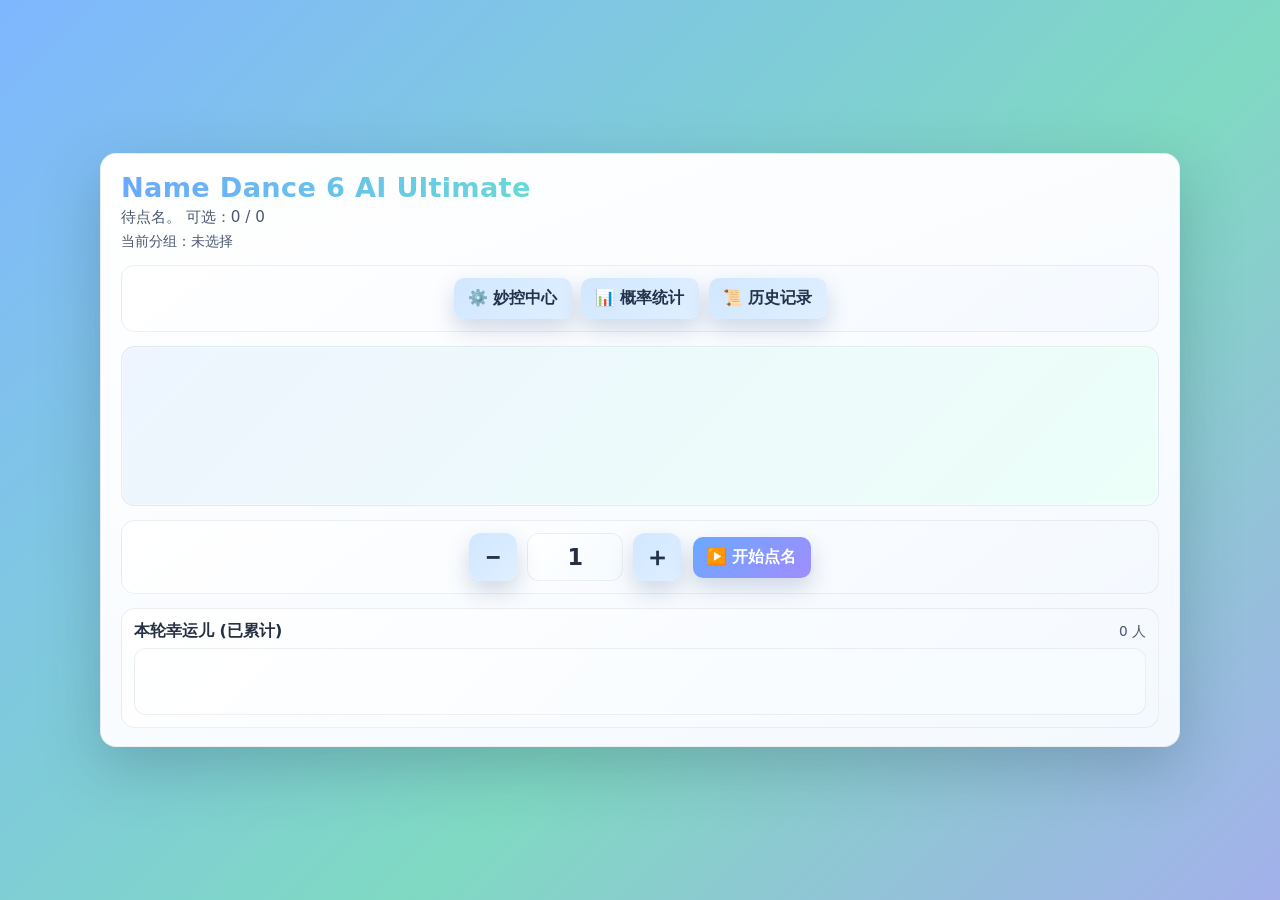
<file: index.html>
<!DOCTYPE html>
<html lang="zh-CN">
<head>
  <meta charset="UTF-8"/>
  <meta name="viewport" content="width=device-width, initial-scale=1.0"/>
  <title>Name Dance 6 AI Ultimate</title>
  <link rel="icon" type="image/x-icon" href="favicon.ico"/>
  <style>
    :root{
      --c1:#7fb7ff; --c2:#7fd9c2; --c3:#b59bff; --c4:#96e6a1; --c5:#a3b9ff; --c6:#7fe1f3; --c7:#c5b9ff;
      --fg:#263042; --bd:rgba(0,0,0,.06);
      --card-bg: linear-gradient(160deg,#ffffff,#f4f9ff);
      --panel-bg: linear-gradient(145deg,#ffffff,#f4f9ff);
      --soft-bg: linear-gradient(135deg,#ffffff,#f5fbff);
      --slot-bg: linear-gradient(135deg,#ffffff,#f3f6ff);
      --display-bg: linear-gradient(135deg,#eef5ff,#ecfff8);
      --btn-primary-from:#6aa9ff; --btn-primary-to:#a08cff;
      --btn-warm-from:#66e6cc; --btn-warm-to:#7fb7ff;
      --btn-info-from:#7fe1f3; --btn-info-to:#b59bff;
      --btn-plain-from:#d1e7ff; --btn-plain-to:#dfefff;
      --btn-danger-from:#ff8fab; --btn-danger-to:#b487ff;
      --btn-soft-from:#9fe6d9; --btn-soft-to:#c5b9ff;
      --btn-fg:#23314a;
      --text:#263042;
      --muted:#4b5870;
      --name-font-size: 2.4rem;
      --button-font-size: 1.0rem;
      --title-font-size: 1.7rem;
      --sub-font-size: .95rem;
      --radius: 16px;
      --shadow: 0 20px 60px rgba(30,50,80,.25);
      --inset: inset 0 0 0 1px rgba(255,255,255,.4);
      --winners-panel-h: 120px; 
    }
    .theme-candy{
      --c1:#ffd1dc; --c2:#c5b9ff; --c3:#9fe6d9; --c4:#ffe7a1; --c5:#a3b9ff; --c6:#7fe1f3; --c7:#c5b9ff;
      --fg:#243145; --text:#243145; --muted:#4b5870; --bd:rgba(0,0,0,.08);
      --card-bg: linear-gradient(160deg,#ffffff,#fbfdff);
      --panel-bg: linear-gradient(145deg,#ffffff,#fbfdff);
      --soft-bg: linear-gradient(135deg,#ffffff,#fbfdff);
      --slot-bg: linear-gradient(135deg,#ffffff,#f8fbff);
      --display-bg: linear-gradient(135deg,#fff7f9,#f7fffb);
      --shadow: 0 20px 60px rgba(90,120,160,.22);
      --inset: inset 0 0 0 1px rgba(255,255,255,.5);
    }
    .theme-white{
      --c1:#ffffff; --c2:#ffffff; --c3:#ffffff; --c4:#ffffff; --c5:#ffffff; --c6:#ffffff; --c7:#ffffff;
      --fg:#1f2937; --text:#1f2937; --muted:#6b7280; --bd:rgba(0,0,0,.08);
      --card-bg:#ffffff; --panel-bg:#ffffff; --soft-bg:#ffffff; --slot-bg:#ffffff; --display-bg:#ffffff;
      --shadow: 0 12px 32px rgba(0,0,0,.08);
      --inset: inset 0 0 0 1px rgba(0,0,0,.05);
    }
    .theme-zen{
      --c1:#f5f5f7; --c2:#f5f5f7; --c3:#f5f5f7; --c4:#f5f5f7; --c5:#f5f5f7; --c6:#f5f5f7; --c7:#f5f5f7;
      --fg:#1d1d1f; --text:#1d1d1f; --muted:#86868b; --bd:#d2d2d7;
      --card-bg:#ffffff; --panel-bg:#f5f5f7; --soft-bg:#ffffff; --slot-bg:#ffffff; --display-bg:#fbfbfd;
      --btn-primary-from:#0071e3; --btn-primary-to:#0077ed;
      --btn-warm-from:#6e6e73; --btn-warm-to:#1d1d1f;
      --btn-info-from:#e8e8ed; --btn-info-to:#d2d2d7; 
      --btn-plain-from:#f5f5f7; --btn-plain-to:#e8e8ed;
      --shadow: 0 8px 30px rgba(0,0,0,0.08);
      --inset: none;
      --radius: 12px;
      --name-font-size: 2.2rem;
    }
    .theme-zen header h1 { background: none; -webkit-text-fill-color: #1d1d1f; color: #1d1d1f; font-weight: 700; }
    .theme-zen .btn-info { color: #1d1d1f; }
    .theme-zen body { animation: none !important; background: #f5f5f7; }
    .theme-zen .name-slot { border: 1px solid #d2d2d7; box-shadow: 0 2px 8px rgba(0,0,0,0.04); }
    .theme-zen .winner { border-color: #0071e3; box-shadow: 0 4px 20px rgba(0,113,227,0.25); }

    *{box-sizing:border-box}
    html,body{height:100%}
    body{
      margin:0; color:var(--text);
      font-family: ui-sans-serif,system-ui,-apple-system,"Noto Sans SC","Segoe UI",Roboto,Arial,"PingFang SC","Hiragino Sans GB","Microsoft YaHei",sans-serif;
      background: linear-gradient(135deg, var(--c1), var(--c2), var(--c3), var(--c6), var(--c4), var(--c5), var(--c7));
      background-size: 360% 360%;
      display:flex; align-items:center; justify-content:center; padding:20px;
      animation: none;
      /* 性能优化：平滑字体 */
      -webkit-font-smoothing: antialiased;
    }
    .container{
      width: min(1080px, 96vw);
      background: var(--card-bg);
      border: 1px solid var(--bd);
      border-radius: var(--radius);
      box-shadow: var(--shadow);
      padding: 18px 20px; 
      display:flex; flex-direction:column; gap:14px;
      animation: in .45s ease both;
      backdrop-filter: blur(6px);
      /* 性能优化：层级合成 */
      will-change: transform, opacity;
    }
    @keyframes in{from{opacity:0; transform: translateY(10px)} to{opacity:1; transform:none}}
    header h1{
      margin: 0 0 4px;
      font-size: var(--title-font-size);
      font-weight: 900;
      letter-spacing: .3px;
      background: linear-gradient(90deg, #6aa9ff, #66e6cc, #b487ff);
      -webkit-background-clip: text;
      -webkit-text-fill-color: transparent;
    }
    header p{ margin:0; color: var(--muted); font-size: var(--sub-font-size); }
    .panel{ background: var(--panel-bg); border: 1px solid var(--bd); border-radius: 14px; padding: 12px; }
    .top-actions{display:flex; gap:10px; flex-wrap:wrap; justify-content:center}
    .display-area{
      display:flex; flex-wrap:wrap; gap:14px; justify-content:center; align-items:center; min-height:160px;
      background: var(--display-bg);
      border:1px solid var(--bd); border-radius: 14px; padding: 18px; box-shadow: var(--inset);
    }
    .name-slot{
      background: var(--slot-bg);
      border:2px solid rgba(140,170,255,.55);
      border-radius: 14px;
      padding: 16px 22px;
      font-size: var(--name-font-size);
      font-weight: 900; color: var(--text);
      min-width: 180px; text-align: center;
      box-shadow: 0 14px 28px rgba(90,120,160,.18);
      transition: transform .18s cubic-bezier(.2,.9,.3,1), filter .12s ease;
      will-change: transform, filter; /* 性能优化 */
      backface-visibility: hidden;
      transform: translateZ(0);
      user-select: none;
    }
    .name-slot.animate{transform: scale(1.035)}
    .name-slot.obscured{ filter: blur(16px) !important; }
    .name-slot.winner{
      border-color: transparent;
      background: radial-gradient(ellipse at top, rgba(255,255,255,.98), rgba(255,255,255,.7));
      box-shadow: 0 16px 36px rgba(64,128,255,.24);
      animation: pulse .7s ease both;
      filter: none !important;
    }
    @keyframes pulse{0%{transform: scale(.96)}50%{transform: scale(1.05)}100%{transform: scale(1)}}
    .controls{display:flex; gap:12px; flex-wrap:wrap; justify-content:center; align-items:center}
    .btn{
      border:none; cursor:pointer; color:#fff; font-weight:800; letter-spacing:.2px; padding:10px 14px; border-radius:10px;
      box-shadow:0 10px 22px rgba(60,90,140,.22);
      transition: transform .18s cubic-bezier(.2,.9,.3,1), box-shadow .18s ease, opacity .2s ease, filter .18s ease;
      font-size: var(--button-font-size);
      will-change: transform, box-shadow;
      backface-visibility: hidden;
    }
    .theme-zen .btn { box-shadow: none; }
    .btn:hover{ transform: translateY(-1px) scale(1.02); }
    .btn:active{ transform: translateY(0.5px) scale(0.98); box-shadow:0 8px 18px rgba(60,90,140,.2); filter: brightness(0.98); }
    .btn-primary{background:linear-gradient(135deg, var(--btn-primary-from), var(--btn-primary-to))}
    .btn-warm{background:linear-gradient(135deg, var(--btn-warm-from), var(--btn-warm-to))}
    .btn-info{background:linear-gradient(135deg, var(--btn-info-from), var(--btn-info-to)); color:#23314a}
    .btn-plain{background:linear-gradient(135deg, var(--btn-plain-from), var(--btn-plain-to)); color:#23314a}
    .btn-danger{background:linear-gradient(135deg, var(--btn-danger-from), var(--btn-danger-to))}
    .btn-soft{background:linear-gradient(135deg, var(--btn-soft-from), var(--btn-soft-to)); color:#23314a}
    .count-wrap{display:flex; align-items:center; gap:10px}
    .count-btn{
      width:48px; height:48px; border-radius:12px; font-size:1.6rem; font-weight:900;
      display:flex; align-items:center; justify-content:center; box-shadow:0 10px 22px rgba(60,90,140,.22);
      border:none; cursor:pointer; color:#23314a; background:linear-gradient(135deg, var(--btn-plain-from), var(--btn-plain-to));
      transition: transform .18s cubic-bezier(.2,.9,.3,1), box-shadow .18s ease;
      backface-visibility: hidden;
    }
    .theme-zen .count-btn { box-shadow: none; border: 1px solid var(--bd); background: #fff; }
    .count-btn:hover{ transform: translateY(-1px) scale(1.02); }
    .count-btn:active{ transform: translateY(0.5px) scale(0.98); box-shadow:0 8px 18px rgba(60,90,140,.2); }
    .count-display{
      width:96px; height:48px; text-align:center; font-size:1.4rem; font-weight:900; border-radius:12px;
      border:1px solid var(--bd); background:var(--soft-bg); display:flex; align-items:center; justify-content:center; color:var(--text);
    }
    .theme-zen .count-display { background: #fff; }

    .modal{display:none; position:fixed; inset:0; z-index:50; background:rgba(30,40,60,.38); justify-content:center; align-items:center; animation:fade .2s ease}
    @keyframes fade{from{opacity:0}to{opacity:1}}
    
    .dialog{
      width: min(900px, 94vw); 
      max-height: 86vh; 
      display: flex;
      flex-direction: column;
      background: var(--card-bg);
      border:1px solid var(--bd); border-radius: 16px; padding: 16px; box-shadow: var(--shadow); animation:pop .2s cubic-bezier(.2,.9,.3,1)
    }
    #advanced-modal .dialog{max-height: calc(86vh + 50px);}
    @keyframes pop{from{opacity:0; transform:translateY(12px)}to{opacity:1; transform:none}}
    
    .dialog h3{margin:0 0 12px; font-size:1.12rem; color:var(--text); flex-shrink: 0;}
    .dialog .content-scroll { 
        overflow-y: auto; flex: 1; min-height: 0; 
        /* 性能优化：内容可见性，不在视口时不渲染 */
        content-visibility: auto; 
        contain-intrinsic-size: 500px;
    }
    
    .subtitle{color:var(--muted); margin:4px 0 10px; font-size:.92rem}
    .subtitle a{color:var(--text); font-weight:800; text-decoration: underline; text-decoration-color: rgba(110,150,255,.6);}

    .chart-container{
      height: 360px; margin-top: 4px; margin-bottom: 12px; position: relative; overflow: hidden; z-index: 0;
    }
    .chart-container .scroll-x{
      height: 100%; overflow-x: auto; overflow-y: hidden; padding-bottom: 8px; position: relative;
    }
    .stats-note, #stats-actions{ position: relative; z-index: 1; }
    canvas{display:block !important; width:100% !important; height:100% !important}

    .prob-list{display:grid; grid-template-columns: repeat( auto-fit, minmax(220px, 1fr) ); gap:8px; margin-top:8px; content-visibility: auto; contain-intrinsic-size: 300px;}
    .prob-item{display:flex; gap:8px; align-items:center; background:var(--panel-bg); border:1px solid var(--bd); border-radius:10px; padding:8px}
    .prob-bar{height:8px; border-radius:6px; background:linear-gradient(90deg,#6aa9ff,#66e6cc,#b59bff)}
    .scroll-x{overflow:auto; padding-bottom:8px}
    #fx-layer{pointer-events:none; position: fixed; inset:0; z-index:40}
    .chips{display:grid; grid-template-columns: repeat(auto-fit, minmax(120px, 1fr)); gap:8px; margin-top:8px; content-visibility: auto; contain-intrinsic-size: 200px;}
    .chip{
      user-select:none; cursor:pointer; padding:8px 10px; border:1px solid var(--bd); border-radius:10px;
      background:var(--soft-bg); color:var(--text);
      transition:transform .08s ease, box-shadow .12s ease, border-color .12s ease;
    }
    .chip.selected{border-color: rgba(140,170,255,.8); box-shadow: 0 6px 16px rgba(90,120,160,.15)}
    .theme-zen .chip.selected { border-color: #0071e3; background: #f0f7ff; box-shadow: none; }
    .chip:hover{transform: translateY(-1px)}
    .class-tag{
      display:inline-flex; align-items:center; gap:6px; padding:6px 10px; border:1px solid var(--bd); border-radius:999px; background:var(--panel-bg); margin:4px 6px 0 0;
    }
    .class-tag button{background:transparent; border:none; cursor:pointer; color:#b00; font-weight:800}

    .winners-panel{
      padding:12px;
      display:flex; flex-direction:column;
      height: var(--winners-panel-h);
      transition: height 0.3s ease;
    }
    .winners-header{display:flex; align-items:center; justify-content:space-between; gap:10px; margin-bottom: 6px;}
    .winners-table{
      flex:1 1 auto; min-height:0;
      overflow-y:auto; overflow-x: hidden;
      border:1px solid var(--bd); border-radius:12px; background:var(--soft-bg);
      padding:8px;
    }
    .winners-table::-webkit-scrollbar { width: 6px; }
    .winners-table::-webkit-scrollbar-track { background: transparent; }
    .winners-table::-webkit-scrollbar-thumb { background-color: rgba(0,0,0,0.1); border-radius: 4px; }
    .winners-list{
        display:flex; flex-wrap:wrap; gap:6px; align-content: flex-start;
    }
    .winner-chip{
      padding:4px 12px; border:1px solid rgba(100,140,255,0.2); border-radius:999px;
      background:linear-gradient(135deg,#e6f0ff,#f0f7ff); color:#1e3a8a; 
      font-weight:700; font-size:.9rem;
      box-shadow:0 2px 5px rgba(60,90,140,.06);
      white-space:nowrap;
      animation: chip-pop 0.3s cubic-bezier(0.175, 0.885, 0.32, 1.275);
      will-change: transform, opacity;
    }
    @keyframes chip-pop { from { transform: scale(0.8); opacity: 0; } to { transform: scale(1); opacity: 1; } }

    details.settings{
      border:1px solid var(--bd); border-radius:12px; padding:8px; background:var(--panel-bg); margin-bottom:10px;
    }
    details.settings > summary{
      cursor:pointer; font-weight:800; color:var(--text);
    }
    details.settings .content{ margin-top:8px; display:flex; gap:10px; flex-wrap:wrap; align-items:center; }

    .history-item{
      display:flex; align-items:center; justify-content:space-between; gap:8px; padding:8px 12px; border:1px solid var(--bd); border-radius:10px; margin-bottom:8px; background:var(--slot-bg);
      /* 性能优化：历史记录项 */
      contain: content;
    }
    .history-meta{color:var(--muted); font-size:.9rem}
    .history-del{border:none; background:linear-gradient(135deg, var(--btn-danger-from), var(--btn-danger-to)); color:#fff; padding:6px 10px; border-radius:8px; cursor:pointer; font-weight:800}

    #history-main-view {
        display: flex;
        flex-direction: column;
        height: 100%;
        overflow: hidden;
    }
    #history-list {
      flex: 1; 
      overflow-y: auto;
      margin: 10px 0;
      padding-right: 4px;
      border: 1px solid transparent; 
      /* 性能优化：长列表虚拟化辅助 */
      content-visibility: auto;
      contain-intrinsic-size: 80px 1000px; 
    }
    .history-footer {
        flex-shrink: 0;
        margin-top: auto;
        padding-top: 10px;
        border-top: 1px solid var(--bd);
        display:flex; justify-content:space-between; align-items:center; gap:10px;
    }

    #history-analysis-view {
      display: none;
      flex-direction: column;
      height: 100%;
      background: var(--soft-bg);
      border-radius: 12px;
      padding: 12px;
      border: 1px solid var(--bd);
      overflow: hidden;
    }
    .analysis-content { flex: 1; overflow-y: auto; }
    .analysis-card {
      background: #fff;
      border: 1px solid var(--bd);
      border-radius: 8px;
      padding: 12px;
      margin-bottom: 10px;
    }
    .rank-row { display: flex; justify-content: space-between; padding: 6px 0; border-bottom: 1px dashed var(--bd); font-size: 0.95rem; }
    .rank-row:last-child { border-bottom: none; }

    .sticky-actions{
      position: sticky; bottom: 0;
      background: var(--card-bg);
      border-top:1px solid var(--bd);
      padding-top:8px; margin-top:8px;
    }

    .dialog select,
    .dialog input[type="text"],
    .dialog input[type="number"]{
      appearance:none; -moz-appearance:none; -webkit-appearance:none;
      background: var(--soft-bg);
      border:1px solid var(--bd);
      border-radius:12px;
      padding:8px 12px;
      color:var(--text);
      box-shadow: var(--inset), 0 6px 14px rgba(60,90,140,.12);
      font-weight:700;
      min-width:140px;
      transition:border-color .12s ease, box-shadow .12s ease;
    }
    .dialog select{
      background-image: url("data:image/svg+xml,%3csvg xmlns='http://www.w3.org/2000/svg' width='14' height='10' viewBox='0 0 14 10'%3e%3cpath fill='%234b5870' d='M2 2l5 5 5-5'/%3e%3c/svg%3e");
      background-repeat:no-repeat;
      background-position: calc(100% - 12px) 50%;
      background-size: 12px;
      padding-right: 38px;
      cursor: pointer;
    }
    .dialog select:focus,
    .dialog input[type="text"]:focus,
    .dialog input[type="number"]:focus{
      outline:none;
      border-color: rgba(140,170,255,.8);
      box-shadow: 0 8px 18px rgba(90,120,160,.18);
    }
    .dialog .field{
      display:flex; flex-direction:column; gap:4px;
      color:var(--muted); font-weight:700;
    }
    .dialog .field input{width:min(340px, 100%);}

    @media (max-width:640px){
      :root{ --name-font-size: 1.8rem; --button-font-size: .95rem; --title-font-size: 1.4rem }
      .name-slot{min-width: 150px; padding: 14px 18px}
      .count-btn{width:48px; height:48px; font-size:1.4rem}
      .count-display{height:48px; width:90px; font-size:1.2rem}
      .chart-container{ height: 300px }
    }
    @media (prefers-reduced-motion: reduce){
      .name-slot{transition:none}
      .name-slot.animate{transform:none}
      body{animation:none}
    }

    @keyframes bg-move{0%{background-position:0% 50%}50%{background-position:80% 50%}100%{background-position:0% 50%}}
  </style>
</head>
<body>
  <div class="container" role="application" aria-label="点名系统">
    <header>
      <h1>Name Dance 6 AI Ultimate</h1>
      <p id="status">加载中...</p>
      <p id="group-label" style="margin-top:4px; color:var(--muted); font-size:.9rem">当前分组：未选择</p>
    </header>

    <section class="panel top-actions">
      <button class="btn btn-plain" id="open-advanced">⚙️ 妙控中心</button>
      <button class="btn btn-plain" id="open-stats">📊 概率统计</button>
      <button class="btn btn-plain" id="open-history">📜 历史记录</button>
    </section>

    <div class="display-area" id="display-slots" aria-live="polite"></div>

    <section class="panel">
      <div class="controls" id="main-controls" style="justify-content:center;">
        <div class="count-wrap" id="count-wrap" aria-label="选取人数">
          <button class="count-btn" id="count-dec" title="减少人数">−</button>
          <div class="count-display" id="count-display" title="本次抽取人数">1</div>
          <button class="count-btn" id="count-inc" title="增加人数">＋</button>
        </div>
        <button class="btn btn-primary" id="start-button">▶️ 开始点名</button>
        <button class="btn btn-warm" id="stop-button" style="display:none;">就决定是他们了！</button>
        <button class="btn btn-info" id="reset-button" style="display:none;">🔄 重置名单</button>
      </div>
    </section>

    <section class="panel winners-panel">
      <div class="winners-header">
        <strong style="color:var(--text)">本轮幸运儿 (已累计)</strong>
        <span id="winners-count" style="font-size:0.85rem; color:var(--muted)">0 人</span>
      </div>
      <div class="winners-table">
        <div class="winners-list" id="winners-list"></div>
      </div>
    </section>
  </div>

  <canvas id="fx-layer"></canvas>

  <div class="modal" id="advanced-modal" role="dialog" aria-modal="true" aria-hidden="true">
    <div class="dialog">
      <h3>⚙️ 妙控中心</h3>
      <p class="subtitle">本<a href="https://ziui16.github.io" target="_blank" rel="noopener noreferrer">开源项目</a>由ZIUI、GPT-5、GPT-5.1-Codex-Max、Gemini-3.0-Pro开发</p>

      <div class="content-scroll">
        <details class="settings">
            <summary>🗂️ 名单与范围</summary>
            <div class="content">
            <button class="btn btn-info" id="open-range">🗂️ 自定义范围</button>
            <label title="每次进入程序时，自动将“可用名单”重置为完整名单">
                <input type="checkbox" id="auto-reset-toggle"/> 每次进入时自动重置名单
            </label>
            </div>
        </details>

        <details class="settings">
            <summary>📈 权重与概率</summary>
            <div class="content">
            <label>🪪：
                <select id="name-select"></select>
            </label>
            <label>权重：
                <input type="number" id="weight-input" min="1" value="1" style="width:86px;">
            </label>
            <button class="btn btn-primary" id="set-weight-btn">设置权重</button>
            <button class="btn btn-soft" id="reset-all-weights">重置权重 = 1</button>
            <button class="btn btn-soft" id="reset-prob-btn" title="将所有人的抽取次数等效归一，使概率回归平均">重置即时概率</button>
            </div>
        </details>

        <details class="settings">
            <summary>🌈 外观与特效</summary>
            <div class="content">
            <label>📊 概率展示方式</label>
            <select id="stats-mode">
                <option value="auto">自动</option>
                <option value="chart">图表</option>
                <option value="list">列表</option>
            </select>
            <label>⏱️ 滚动速度</label>
            <select id="roll-speed">
                <option value="fast">快</option>
                <option value="normal" selected>中</option>
                <option value="slow">慢</option>
            </select>
            <label>🎨 主题</label>
            <select id="theme-select" title="选择纯白后将禁用背景动态">
                <option value="default">默认梦幻（蓝绿紫）</option>
                <option value="candy">梦幻糖果</option>
                <option value="white">纯白主题</option>
                <option value="zen">禅意·白 (Zen White)</option>
            </select>
            <label>✨ 特效</label>
            <select id="fx-select">
                <option value="none">无特效</option>
                <option value="confetti">彩带</option>
                <option value="fireworks">焰火</option>
                <option value="sparkles">火花</option>
                <option value="mixed">随机混合</option>
            </select>
            <label title="为进一步降低GPU占用，可临时开启或关闭背景动画">
                <input type="checkbox" id="bg-animate-toggle"/>
                🌌 背景动态
            </label>
            </div>
        </details>

        <details class="settings">
            <summary>🤖 AI算法</summary>
            <div class="content">
            <button class="btn btn-primary" id="open-ai">🤖 打开AI算法控制台</button>
            </div>
        </details>
      </div>

      <div style="text-align:right; margin-top:10px; border-top:1px solid var(--bd); padding-top:10px;">
        <button class="btn btn-plain" id="close-advanced">关闭</button>
      </div>
    </div>
  </div>

  <div class="modal" id="stats-modal" role="dialog" aria-modal="true" aria-hidden="true">
    <div class="dialog">
      <h3>📊 概率统计（即时）</h3>
      <div class="content-scroll">
        <div id="stats-chart-wrap" class="chart-container" style="display:none;">
            <div class="scroll-x">
            <canvas id="probChart"></canvas>
            </div>
        </div>
        <div id="stats-list-wrap" style="display:none;">
            <div class="prob-list" id="prob-list"></div>
        </div>
        <p class="stats-note" style="color:var(--muted); font-size:.92rem; margin-top:10px;">
            说明：概率= 适配权重 / 所有成员的适配权重总和；适配权重会根据“个人抽取次数/总抽取次数”自动调整，抑制频繁出现。历史记录（包括导入）将参与算法计算。
        </p>
      </div>
      <div id="stats-actions" style="text-align:right; margin-top:10px; border-top:1px solid var(--bd); padding-top:10px;">
        <button class="btn btn-plain" id="close-stats">关闭</button>
      </div>
    </div>
  </div>

  <div class="modal" id="history-modal" role="dialog" aria-modal="true" aria-hidden="true">
    <div class="dialog">
      <h3>📜 历史记录（所有时间）</h3>
      
      <div id="history-main-view">
        <div class="panel" style="flex-shrink:0; margin-bottom:12px; padding:10px; display:flex; flex-wrap:wrap; gap:8px; align-items:center;">
            <span style="font-weight:700; color:var(--muted); margin-right:4px;">数据操作：</span>
            <button class="btn btn-info" id="export-csv-btn">📤 导出 CSV</button>
            <button class="btn btn-warm" id="import-csv-btn">📥 导入 CSV</button>
            <button class="btn btn-primary" id="open-analysis-btn">📊 历史分析</button>
            <input type="file" id="import-file-input" style="display:none" accept=".csv,.json">
        </div>

        <div id="history-list"></div>
        
        <div class="history-footer">
          <button class="btn btn-danger" id="clear-history">🧹 清空历史</button>
          <button class="btn btn-plain" id="close-history">🚪 关闭</button>
        </div>
      </div>

      <div id="history-analysis-view">
        <div style="display:flex; justify-content:space-between; align-items:center; margin-bottom:12px; flex-shrink:0;">
          <h4 style="margin:0;">📊 数据洞察</h4>
          <button class="btn btn-plain" id="back-history-btn">🔙 返回列表</button>
        </div>
        
        <div class="analysis-content">
            <div class="analysis-card">
            <strong>🏆 幸运儿排行榜 (Top 10)</strong>
            <div id="analysis-top-list" style="margin-top:8px;"></div>
            </div>

            <div class="analysis-card">
            <strong>📅 历史概览</strong>
            <div style="margin-top:8px; display:grid; grid-template-columns: 1fr 1fr; gap:10px;">
                <div>总抽取次数：<span id="analysis-total-draws" style="font-weight:800; color:var(--btn-primary-to)">0</span></div>
                <div>总记录条数：<span id="analysis-total-records" style="font-weight:800; color:var(--btn-warm-to)">0</span></div>
            </div>
            </div>
        </div>
      </div>

    </div>
  </div>

  <div class="modal" id="range-modal" role="dialog" aria-modal="true" aria-hidden="true">
    <div class="dialog">
      <h3>🧭 自定义范围</h3>
      <div class="content-scroll">
        <div class="panel" style="margin-bottom:10px;">
            <div style="display:flex; gap:10px; flex-wrap:wrap; align-items:center;">
            <div class="field">
                <span>📄 文件名</span>
                <input id="range-file-input" type="text" placeholder="例如：清北班.js">
            </div>
            <button class="btn btn-primary" id="range-add-class">加载班级文件</button>
            <button class="btn btn-soft" id="range-clear-classes">清空已加载</button>
            <span style="color:var(--muted)">说明：请输入与本HTML同文件夹的JS文件名。</span>
            </div>
            <div id="loaded-classes" style="margin-top:8px;">
            <strong>已加载班级：</strong>
            <span id="class-tags">无</span>
            </div>
        </div>
        <div class="panel" style="margin-bottom:10px;">
            <div style="display:flex; gap:10px; flex-wrap:wrap; align-items:center;">
            <strong>👥 学生选择</strong>
            <button class="btn btn-info" id="select-all">全选</button>
            <button class="btn btn-info" id="select-none">全不选</button>
            <button class="btn btn-info" id="select-invert">反选</button>
            <div class="field">
                <span>筛选</span>
                <input id="filter-input" type="text" placeholder="输入姓名关键字">
            </div>
            <span id="sel-count" style="color:var(--muted)">已选：0 人</span>
            </div>
            <div id="student-grid" class="chips"></div>
        </div>
      </div>
      <div class="sticky-actions" style="display:flex; justify-content:space-between; align-items:center; gap:10px; flex-shrink:0;">
        <span style="color:var(--muted)">将会替换当前分组并重置“可用名单”进度。</span>
        <div style="display:flex; gap:8px;">
          <button class="btn btn-warm" id="apply-range">📥 应用范围</button>
          <button class="btn btn-plain" id="close-range">关闭</button>
        </div>
      </div>
    </div>
  </div>

  <div class="modal" id="ai-modal" role="dialog" aria-modal="true" aria-hidden="true">
    <div class="dialog">
      <h3>🤖 AI算法控制台</h3>
      <div class="content-scroll">
        <div class="panel" style="margin-bottom:10px;">
            <div style="display:flex; gap:12px; flex-wrap:wrap; align-items:center;">
            <label style="display:flex; align-items:center; gap:8px;">
                <input type="checkbox" id="ai-shuffle-toggle" />
                🔀 预洗牌
            </label>
            <label style="display:flex; align-items:center; gap:8px;">
                <input type="checkbox" id="ai-jitter-toggle" />
                🎲 抽样抖动
            </label>
            <label style="display:flex; align-items:center; gap:8px;">
                <input type="checkbox" id="ai-fair-toggle" />
                ⚖️ 公平抑制
            </label>
            </div>
        </div>
        <div class="panel" style="margin-bottom:10px;">
            <div style="display:flex; gap:12px; flex-wrap:wrap; align-items:center;">
            <label style="display:flex; align-items:center; gap:8px;">
                🌡️ 模型温度
                <input type="range" id="ai-temp" min="0.4" max="2.0" step="0.1" value="1.0" style="width:220px;">
                <span id="ai-temp-label">1.0</span>
            </label>
            <label style="display:flex; align-items:center; gap:8px;">
                🎛️ 抖动强度
                <input type="range" id="ai-jitter-amt" min="0" max="0.4" step="0.02" value="0.12" style="width:220px;">
                <span id="ai-jitter-label">0.12</span>
            </label>
            <label style="display:flex; align-items:center; gap:8px;">
                ⚖️ 公平强度
                <input type="range" id="ai-fair-k" min="0" max="1" step="0.05" value="0.5" style="width:220px;">
                <span id="ai-fair-label">0.50</span>
            </label>
            </div>
        </div>
      </div>
      <div style="text-align:right; margin-top:10px; border-top:1px solid var(--bd); padding-top:10px;">
        <button class="btn btn-plain" id="close-ai">关闭</button>
      </div>
    </div>
  </div>

  <script>
    const LS_KEY = {
      weights: 'nd6_weights',
      stats: 'nd6_stats',
      history: 'nd6_history',
      available: 'nd6_available',
      theme: 'nd6_theme',
      fx: 'nd6_fx',
      group: 'nd6_group',
      groupStudents: 'nd6_groupStudents',
      statsMode: 'nd6_statsMode',
      rollSpeed: 'nd6_rollSpeed',
      bgAnim: 'nd6_bgAnim',
      rangeMemory: 'nd6_rangeMemory',
      rangeSelected: 'nd6_rangeSelected',
      autoReset: 'nd6_autoReset',
      aiConfig: 'nd6_aiConfig',
      roundOrder: 'nd6_roundOrder'
    };

    let allNames = [];
    let availableNames = [];
    let weights = {};
    let stats = {};
    let history = []; 
    let roundOrder = [];
    
    // 性能优化：缓存计算的基准权重
    let cachedBaseWeights = null;

    let aiConfig = { shuffle: true, jitter: true, jitterAmt: 0.12, fair: true, fairK: 0.5, temperature: 1.0 };

    let currentPreview = [];
    let rafId = null;
    let rolling = false;

    let currentGroupName = localStorage.getItem(LS_KEY.group) || '未选择';
    let currentTheme = localStorage.getItem(LS_KEY.theme) || 'default';
    let currentFX = localStorage.getItem(LS_KEY.fx) || 'none';
    let statsModePref = localStorage.getItem(LS_KEY.statsMode) || 'auto';
    let rollSpeed = localStorage.getItem(LS_KEY.rollSpeed) || 'normal';
    let bgAnimate = localStorage.getItem(LS_KEY.bgAnim) === '1';
    let autoResetOnEnter = localStorage.getItem(LS_KEY.autoReset) === '1';

    const displaySlotsEl = document.getElementById('display-slots');
    const startBtn = document.getElementById('start-button');
    const stopBtn = document.getElementById('stop-button');
    const resetBtn = document.getElementById('reset-button');
    const statusEl = document.getElementById('status');
    const countDecBtn = document.getElementById('count-dec');
    const countIncBtn = document.getElementById('count-inc');
    const countDisplayEl = document.getElementById('count-display');
    const countWrap = document.getElementById('count-wrap');
    let countValue = 1;

    const groupLabel = document.getElementById('group-label');

    const advModal = document.getElementById('advanced-modal');
    const statsModal = document.getElementById('stats-modal');
    const historyModal = document.getElementById('history-modal');

    const nameSelect = document.getElementById('name-select');
    const weightInput = document.getElementById('weight-input');
    const setWeightBtn = document.getElementById('set-weight-btn');

    const historyListEl = document.getElementById('history-list');

    const resetAllWeightsBtn = document.getElementById('reset-all-weights');
    const resetProbBtn = document.getElementById('reset-prob-btn');

    const themeSelect = document.getElementById('theme-select');
    const fxSelect = document.getElementById('fx-select');
    const statsModeEl = document.getElementById('stats-mode');
    const rollSpeedEl = document.getElementById('roll-speed');
    const bgAnimToggle = document.getElementById('bg-animate-toggle');
    const autoResetToggle = document.getElementById('auto-reset-toggle');

    const openRangeBtn = document.getElementById('open-range');

    const statsChartWrap = document.getElementById('stats-chart-wrap');
    const statsListWrap = document.getElementById('stats-list-wrap');
    const probListEl = document.getElementById('prob-list');

    const fxCanvas = document.getElementById('fx-layer');
    const fxCtx = fxCanvas.getContext('2d', { alpha: true });
    let fxActive = false;
    let fxObjects = [];
    let fxRaf = null;

    const rangeModal = document.getElementById('range-modal');
    const rangeFileInput = document.getElementById('range-file-input');
    const rangeAddBtn = document.getElementById('range-add-class');
    const rangeClearBtn = document.getElementById('range-clear-classes');
    const classTags = document.getElementById('class-tags');
    const studentGrid = document.getElementById('student-grid');
    const selectAllBtn = document.getElementById('select-all');
    const selectNoneBtn = document.getElementById('select-none');
    const selectInvertBtn = document.getElementById('select-invert');
    const filterInput = document.getElementById('filter-input');
    const selCountEl = document.getElementById('sel-count');
    const applyRangeBtn = document.getElementById('apply-range');
    const closeRangeBtn = document.getElementById('close-range');

    const winnersListEl = document.getElementById('winners-list');
    const winnersCountEl = document.getElementById('winners-count');

    const aiModal = document.getElementById('ai-modal');
    const openAiBtn = document.getElementById('open-ai');
    const closeAiBtn = document.getElementById('close-ai');
    const aiShuffleToggle = document.getElementById('ai-shuffle-toggle');
    const aiJitterToggle = document.getElementById('ai-jitter-toggle');
    const aiFairToggle = document.getElementById('ai-fair-toggle');
    const aiTempRange = document.getElementById('ai-temp');
    const aiTempLabel = document.getElementById('ai-temp-label');
    const aiJitterRange = document.getElementById('ai-jitter-amt');
    const aiJitterLabel = document.getElementById('ai-jitter-label');
    const aiFairKRange = document.getElementById('ai-fair-k');
    const aiFairKLabel = document.getElementById('ai-fair-label');

    const exportCsvBtn = document.getElementById('export-csv-btn');
    const importCsvBtn = document.getElementById('import-csv-btn');
    const importFileInput = document.getElementById('import-file-input');

    const historyMainView = document.getElementById('history-main-view');
    const historyAnalysisView = document.getElementById('history-analysis-view');
    const openAnalysisBtn = document.getElementById('open-analysis-btn');
    const backHistoryBtn = document.getElementById('back-history-btn');
    const analysisTopList = document.getElementById('analysis-top-list');
    const analysisTotalDraws = document.getElementById('analysis-total-draws');
    const analysisTotalRecords = document.getElementById('analysis-total-records');

    let loadedClasses = [];
    let selectedStudents = new Set();
    
    // 性能优化：防抖保存
    let saveTimeout = null;

    const setCountWrapVisible = (visible)=>{ countWrap.style.display = visible ? 'flex' : 'none'; };

    function saveAllDeferred(){
        if(saveTimeout) clearTimeout(saveTimeout);
        saveTimeout = setTimeout(saveAll, 500);
    }

    function saveAll(){
      localStorage.setItem(LS_KEY.weights, JSON.stringify(weights));
      localStorage.setItem(LS_KEY.stats, JSON.stringify(stats));
      localStorage.setItem(LS_KEY.history, JSON.stringify(history));
      localStorage.setItem(LS_KEY.available, JSON.stringify(availableNames));
      localStorage.setItem(LS_KEY.groupStudents, JSON.stringify(allNames));
      localStorage.setItem(LS_KEY.theme, currentTheme);
      localStorage.setItem(LS_KEY.fx, currentFX);
      localStorage.setItem(LS_KEY.group, currentGroupName);
      localStorage.setItem(LS_KEY.statsMode, statsModePref);
      localStorage.setItem(LS_KEY.rollSpeed, rollSpeed);
      localStorage.setItem(LS_KEY.bgAnim, bgAnimate ? '1' : '0');
      localStorage.setItem(LS_KEY.autoReset, autoResetOnEnter ? '1' : '0');
      localStorage.setItem(LS_KEY.aiConfig, JSON.stringify(aiConfig));
      localStorage.setItem(LS_KEY.roundOrder, JSON.stringify(roundOrder));
    }
    function loadAll(){
      try{
        const w = JSON.parse(localStorage.getItem(LS_KEY.weights) || '{}');
        const s = JSON.parse(localStorage.getItem(LS_KEY.stats) || '{}');
        const h = JSON.parse(localStorage.getItem(LS_KEY.history) || '[]');
        const av = JSON.parse(localStorage.getItem(LS_KEY.available) || 'null');
        const gs = JSON.parse(localStorage.getItem(LS_KEY.groupStudents) || 'null');
        const rm = JSON.parse(localStorage.getItem(LS_KEY.rangeMemory) || 'null');
        const rs = JSON.parse(localStorage.getItem(LS_KEY.rangeSelected) || 'null');
        const ac = JSON.parse(localStorage.getItem(LS_KEY.aiConfig) || 'null');
        const ro = JSON.parse(localStorage.getItem(LS_KEY.roundOrder) || '[]');

        weights = w || {};
        stats = s || {};
        history = Array.isArray(h) ? h : [];
        roundOrder = Array.isArray(ro) ? ro.map(x=>String(x)) : [];

        allNames = Array.isArray(gs) ? gs : [];
        availableNames = Array.isArray(av) ? av : (Array.isArray(gs) ? [...gs] : []);

        loadedClasses = Array.isArray(rm) ? rm.map(c=>({ name: String(c.name||'未命名'), students: Array.isArray(c.students)? c.students.map(x=>String(x)) : [], file: c.file || undefined })) : [];
        selectedStudents = new Set(Array.isArray(rs) ? rs.map(x=>String(x)) : []);
        if(ac && typeof ac === 'object'){ aiConfig = Object.assign({}, aiConfig, ac); }
      }catch(e){
        console.warn('读取本地存储失败，已使用默认值', e);
        allNames = []; availableNames = []; loadedClasses = []; selectedStudents = new Set();
      }
    }
    function saveRangeMemory(){
      localStorage.setItem(LS_KEY.rangeMemory, JSON.stringify(loadedClasses));
      localStorage.setItem(LS_KEY.rangeSelected, JSON.stringify(Array.from(selectedStudents)));
    }

    function populateSelects(){
      const frag = document.createDocumentFragment();
      allNames.forEach(n=>{
        const o=document.createElement('option'); o.value=n; o.textContent=n; frag.appendChild(o);
      });
      nameSelect.innerHTML='';
      nameSelect.appendChild(frag);
      syncSelectedWeight();
    }
    function syncSelectedWeight(){ weightInput.value = weights[nameSelect.value] || 1; }

    function clearWinnersUI(){
      winnersListEl.innerHTML = '';
      winnersCountEl.textContent = '0 人';
    }
    function renderRoundWinners(){
      clearWinnersUI();
      const frag = document.createDocumentFragment();
      roundOrder.forEach(n=>{
        const chip = document.createElement('span');
        chip.className = 'winner-chip';
        chip.textContent = n;
        frag.appendChild(chip);
      });
      winnersListEl.appendChild(frag);
      winnersCountEl.textContent = `${roundOrder.length} 人`;
    }
    function recordRoundWinners(newNames){
      const validNew = newNames.filter(n => !roundOrder.includes(n));
      if(validNew.length > 0) { roundOrder = [...validNew, ...roundOrder]; }
    }

    function updateStatus(){
      const poolCount = availableNames.length;
      const total = allNames.length;
      const rollingTxt = rolling ? '正在点名中… ' : '待点名。';
      statusEl.textContent = `${rollingTxt} 可选：${poolCount} / ${total}`;
      groupLabel.textContent = `当前分组：${currentGroupName}`;
      
      if(!rolling){
        resetBtn.style.display = (total > 0 && poolCount < total) ? 'inline-block' : 'none';
      }
      
      const max = Math.max(1, poolCount || 1);
      if(countValue > max) countValue = max;
      countDisplayEl.textContent = String(countValue);
    }

    function totalDraws(){ return Object.values(stats).reduce((a,b)=>a+b,0); }
    
    // 性能优化：在StartRolling时预先计算好所有权重
    function getAdaptiveWeight(name){
      const base = Math.max(1, parseInt(weights[name]||1));
      const draws = stats[name] || 0;
      const tot = totalDraws();
      const fairK = aiConfig.fair ? aiConfig.fairK : 0;
      const smooth = 1 + fairK * (tot > 0 ? (draws / Math.max(1, tot)) : 0);
      const adjusted = base / smooth;
      const T = Math.max(0.4, Math.min(2.0, aiConfig.temperature));
      return Math.pow(adjusted, T);
    }
    function computeCurrentProbabilities(){
      const pool = availableNames.slice();
      const entries = pool.map(n=>({ name:n, w:getAdaptiveWeight(n) }));
      const sum = entries.reduce((s,e)=>s+e.w,0);
      const probs = {};
      entries.forEach(e=>{ probs[e.name] = sum>0 ? e.w/sum : 0; });
      return probs;
    }
    
    // 性能优化：动画循环中使用的快速挑选函数，利用缓存的权重
    function weightedRandomPickFast(pool, count){
      const result = [];
      let candidates = [...pool];

      // Shuffle logic (Fisher-Yates) - 保持洗牌逻辑
      if(aiConfig.shuffle){
        for(let i=candidates.length-1;i>0;i--){
          const j = Math.floor(Math.random()*(i+1));
          [candidates[i], candidates[j]] = [candidates[j], candidates[i]];
        }
      }

      const jitterAmt = aiConfig.jitter ? aiConfig.jitterAmt : 0;
      
      // 使用缓存的基准权重，只进行简单的 jitter 计算
      const useWeights = cachedBaseWeights || {};

      for(let k=0;k<count && candidates.length>0;k++){
        // 抖动计算：在基准权重上加随机浮动
        const jittered = candidates.map(n=>{
            const w = (useWeights[n] || 1); 
            return { n, w: w * (1 + (Math.random()-0.5)*jitterAmt) };
        });

        const rot = Math.floor(Math.random()*jittered.length);
        const arr = jittered.slice(rot).concat(jittered.slice(0,rot));
        const total = arr.reduce((s,i)=>s+i.w,0);
        
        let r = Math.random()*total, chosenIndex=-1;
        for(let i=0;i<arr.length;i++){ r -= arr[i].w; if(r<=0){ chosenIndex=i; break; } }
        if(chosenIndex<0) chosenIndex=arr.length-1;
        
        const chosen = arr[chosenIndex].n;
        result.push(chosen);
        
        const idx = candidates.indexOf(chosen);
        if(idx>-1) candidates.splice(idx,1);
      }
      return result;
    }

    let probChartInstance = null;
    async function ensureChart(){
      if(window.Chart) return;
      await new Promise((resolve,reject)=>{
        const s=document.createElement('script');
        s.src="https://cdn.jsdelivr.net/npm/chart.js";
        s.onload=resolve; s.onerror=reject;
        document.head.appendChild(s);
      });
    }
    function destroyChart(){
      if(probChartInstance){ try{probChartInstance.destroy();}catch(e){} probChartInstance=null; }
    }
    function renderProbabilityChart(){
      const labels = allNames.slice();
      const probs = computeCurrentProbabilities();
      const values = labels.map(n => +(probs[n]||0)*100);
      const colors = labels.map((_,i)=>{
        const pal = ['#6aa9ff','#66e6cc','#b487ff','#7fe1f3','#9cc6ff','#8adfca','#c5b9ff'];
        return pal[i % pal.length];
      });
      const canvas = document.getElementById('probChart').getContext('2d');
      destroyChart();
      probChartInstance = new Chart(canvas, {
        type:'bar',
        data:{ labels, datasets:[{ label:'单次抽取概率（%）', data: values, backgroundColor: colors, borderRadius: 6 }] },
        options:{
          responsive:true, maintainAspectRatio:false,
          animation:{ duration: 280, easing: 'easeOutCubic' },
          scales:{ y:{ beginAtZero:true, ticks:{ callback:v=>v+'%' } }, x:{ ticks:{ autoSkip: false, maxRotation: 45, minRotation: 0 } } },
          plugins:{ legend:{ display:false }, tooltip:{ callbacks:{ label:(ctx)=>`${(ctx.raw||0).toFixed(2)}%` } } }
        }
      });
    }
    function renderProbabilityList(){
      probListEl.innerHTML='';
      const probs = computeCurrentProbabilities();
      const pairs = allNames.map(n=>({name:n, p:(probs[n]||0)}));
      pairs.sort((a,b)=>b.p-a.p);
      const pmax = Math.max(0, ...pairs.map(x=>x.p));
      const frag = document.createDocumentFragment();
      pairs.forEach(({name,p})=>{
        const item = document.createElement('div');
        item.className='prob-item';
        const pctAbs = (p*100);
        const rel = pmax > 0 ? (p/pmax*100) : 0;
        item.innerHTML = `
          <div style="min-width:68px; font-weight:700">${name}</div>
          <div style="flex:1;">
            <div class="prob-bar" style="width:${Math.max(2, rel)}%"></div>
          </div>
          <div style="min-width:64px; text-align:right; color:var(--muted)">${pctAbs.toFixed(2)}%</div>
        `;
        frag.appendChild(item);
      });
      probListEl.appendChild(frag);
    }
    function openStats(){
      const N = allNames.length;
      const mode = statsModePref === 'auto' ? (N > 30 ? 'list' : 'chart') : statsModePref;
      if(mode === 'chart'){
        statsListWrap.style.display='none';
        statsChartWrap.style.display='block';
        ensureChart().then(()=>{ renderProbabilityChart(); });
      }else{
        destroyChart();
        statsChartWrap.style.display='none';
        statsListWrap.style.display='block';
        renderProbabilityList();
      }
    }

    function formatTimestamp(ts){
      let d;
      if(ts instanceof Date){ d = ts; }
      else {
        d = new Date(ts);
        if(isNaN(d)) return String(ts);
      }
      const y=d.getFullYear(), m=d.getMonth()+1, day=d.getDate();
      const hh=String(d.getHours()).padStart(2,'0'), mm=String(d.getMinutes()).padStart(2,'0'), ss=String(d.getSeconds()).padStart(2,'0');
      return `${y}-${String(m).padStart(2,'0')}-${String(day).padStart(2,'0')} ${hh}:${mm}:${ss}`;
    }

    function recomputeStatsFromHistory(){
      const counts = {};
      history.forEach(item=>{
        const names = Array.isArray(item.result) ? item.result : (item.result ? String(item.result).split('|') : [item.name]);
        names.filter(Boolean).forEach(n=>{
          counts[n] = (counts[n]||0) + 1;
        });
      });
      allNames.forEach(n=>{ stats[n] = counts[n] || 0; });
      saveAllDeferred();
    }

    function populateHistory(){
      historyListEl.innerHTML='';
      const entries = history.slice().reverse();
      const frag = document.createDocumentFragment();
      entries.forEach((r, idx)=>{
        const wrap = document.createElement('div');
        wrap.className = 'history-item';
        // 使用 content-visibility 后无需过度担心 DOM 数量，但仍需高效构建
        if(r && (Array.isArray(r.result) || typeof r.result === 'string')){
          const resArr = Array.isArray(r.result) ? r.result : String(r.result).split('|').filter(Boolean);
          const group = r.group || '未记录';
          const meta = `${formatTimestamp(r.timestamp)} · 范围人数 ${Number(r.rangeCount||0)} · 抽取人数 ${Number(r.drawCount||resArr.length)}`;
          wrap.innerHTML = `
            <div>
              <div style="font-weight:800">${group}：${resArr.join(' | ')}</div>
              <div class="history-meta">${meta}</div>
            </div>
            <button class="history-del">🗑️ 删除</button>
          `;
        }else{
          wrap.innerHTML = `
            <div>
              <div style="font-weight:800">${r.name}</div>
              <div class="history-meta">${r.timestamp}</div>
            </div>
            <button class="history-del">🗑️ 删除</button>
          `;
        }
        const delBtn = wrap.querySelector('.history-del');
        delBtn.addEventListener('click', ()=>{
          const realIndex = history.length - 1 - idx;
          if(realIndex >= 0){
            history.splice(realIndex, 1);
            recomputeStatsFromHistory();
            saveAllDeferred();
            populateHistory(); // 重新渲染列表
          }
        });
        frag.appendChild(wrap);
      });
      if(!entries.length){
        const empty = document.createElement('div');
        empty.className='history-item';
        empty.innerHTML = `<div style="color:var(--muted)">暂无历史</div>`;
        frag.appendChild(empty);
      }
      historyListEl.appendChild(frag);
    }
    function clearHistory(){
      if(!history.length){ alert('当前无历史记录'); return; }
      if(!confirm('确认清空全部历史记录？')) return;
      history=[]; recomputeStatsFromHistory(); saveAll(); populateHistory(); alert('历史记录已清空');
    }

    function downloadFile(content, fileName, mimeType) {
      const a = document.createElement('a');
      mimeType = mimeType || 'application/octet-stream';
      const url = URL.createObjectURL(new Blob([content], { type: mimeType }));
      a.href = url; a.download = fileName;
      document.body.appendChild(a);
      a.click();
      setTimeout(() => {
        document.body.removeChild(a);
        window.URL.revokeObjectURL(url);
      }, 0);
    }

    function exportHistoryCSV() {
      const records = history;
      if (!records.length) { alert('没有历史记录可导出'); return; }
      const bom = '\uFEFF';
      const headers = '"时间","范围","范围人数","抽取人数","结果"\n';
      const rows = records.map(rec=>{
        const resArr = Array.isArray(rec.result) ? rec.result : (rec.result ? String(rec.result).split('|') : [rec.name]);
        const resStr = resArr.filter(Boolean).join('|');
        const safe = v => String(v).replace(/"/g, '""');
        const ts = formatTimestamp(rec.timestamp);
        return `"${safe(ts)}","${safe(rec.group||'未记录')}","${Number(rec.rangeCount||0)}","${Number(rec.drawCount||resArr.length)}","${safe(resStr)}"`;
      }).join('\n');
      const csvContent = bom + headers + rows;
      const timestamp = new Date().toISOString().slice(0,19).replace(/:/g,'-');
      downloadFile(csvContent, `NameDance6_Ultimate5_${timestamp}.csv`, 'text/csv;charset=utf-8');
    }

    function handleFileImport(event) {
      const file = event.target.files[0];
      if (!file) return;
      const reader = new FileReader();
      reader.onload = function(e) {
        const content = e.target.result;
        try {
          const newRecords = [];
          const lines = content.split(/\r\n|\n/);
          const parseCSVLine = (line) => {
            const res = [];
            let inQuote = false;
            let field = '';
            for(let i=0; i<line.length; i++){
              let char = line[i];
              if(char === '"'){
                if(i+1 < line.length && line[i+1] === '"'){
                   field += '"'; i++;
                } else {
                   inQuote = !inQuote;
                }
              } else if(char === ',' && !inQuote){
                res.push(field); field = '';
              } else {
                field += char;
              }
            }
            res.push(field);
            return res;
          };

          for (let i = 0; i < lines.length; i++) {
            let line = lines[i].trim();
            if (!line) continue;
            let parts = parseCSVLine(line);
            
            if(i===0 && parts[0].includes('时间')) continue;

            if(parts.length >= 5){
              const ts = parts[0];
              const group = parts[1];
              const rangeCount = Number(parts[2]||0);
              const drawCount = Number(parts[3]||0);
              const resultField = parts[4];
              const resArr = resultField.split('|').filter(Boolean);
              newRecords.push({ timestamp: ts, group, rangeCount, drawCount: drawCount || resArr.length, result: resArr });
            }
          }

          if (newRecords.length > 0) {
            history = [...history, ...newRecords];
            recomputeStatsFromHistory();
            saveAll();
            populateHistory();
            alert(`成功导入 ${newRecords.length} 条记录`);
          } else {
            alert('未能在文件中找到有效的历史记录数据');
          }
        } catch (err) {
          alert('导入失败：文件格式错误或损坏');
          console.error(err);
        }
        importFileInput.value = '';
      };
      reader.readAsText(file);
    }

    exportCsvBtn.addEventListener('click', exportHistoryCSV);
    importCsvBtn.addEventListener('click', () => { importFileInput.accept = '.csv'; importFileInput.click(); });
    importFileInput.addEventListener('change', handleFileImport);

    function renderAnalysis(){
       const total = history.reduce((sum, item) => {
          const arr = Array.isArray(item.result) ? item.result : (item.result ? String(item.result).split('|') : [item.name]);
          return sum + arr.length;
       }, 0);
       analysisTotalDraws.textContent = total;
       analysisTotalRecords.textContent = history.length;

       const counts = {};
       history.forEach(item => {
          const arr = Array.isArray(item.result) ? item.result : (item.result ? String(item.result).split('|') : [item.name]);
          arr.filter(Boolean).forEach(n => counts[n] = (counts[n]||0) + 1);
       });
       const sorted = Object.entries(counts).sort((a,b) => b[1] - a[1]).slice(0, 10);
       
       analysisTopList.innerHTML = '';
       if(sorted.length === 0){
         analysisTopList.innerHTML = '<div style="color:var(--muted)">暂无数据</div>';
       } else {
         const frag = document.createDocumentFragment();
         sorted.forEach((entry, idx) => {
           const row = document.createElement('div');
           row.className = 'rank-row';
           row.innerHTML = `
             <span><span style="font-weight:800; color:var(--btn-primary-to); margin-right:8px;">#${idx+1}</span> ${entry[0]}</span>
             <span style="font-weight:700;">${entry[1]}次</span>
           `;
           frag.appendChild(row);
         });
         analysisTopList.appendChild(frag);
       }
    }

    openAnalysisBtn.addEventListener('click', ()=>{
      historyMainView.style.display = 'none';
      historyAnalysisView.style.display = 'flex';
      renderAnalysis();
    });
    backHistoryBtn.addEventListener('click', ()=>{
      historyAnalysisView.style.display = 'none';
      historyMainView.style.display = 'flex';
    });

    function getIntervalFromSpeed(){
      return rollSpeed === 'fast' ? 18 : (rollSpeed === 'slow' ? 60 : 30);
    }

    let slotNodes = [];
    function ensureSlotNodes(count){
      if(slotNodes.length === count && displaySlotsEl.children.length === count) return;
      displaySlotsEl.innerHTML='';
      slotNodes = [];
      const frag = document.createDocumentFragment();
      for(let i=0;i<count;i++){
        const div = document.createElement('div');
        div.className='name-slot animate obscured';
        div.textContent='…';
        frag.appendChild(div);
        slotNodes.push(div);
      }
      displaySlotsEl.appendChild(frag);
    }

    function startRolling(){
      const pool = availableNames.slice();
      const count = Math.min(parseInt(countValue)||1, pool.length);
      if(pool.length===0 || count<=0){ alert('没有可用的名字或人数无效'); return; }

      // 性能优化：在开始时一次性计算好所有人的基准权重（含温度与公平系数）
      // 避免在 tick 循环中重复访问 stats 和 weights 对象
      cachedBaseWeights = {};
      pool.forEach(n => {
          cachedBaseWeights[n] = getAdaptiveWeight(n);
      });

      countWrap.style.display = 'none';
      resetBtn.style.display = 'none';

      startBtn.style.display = 'none';
      stopBtn.style.display='inline-block';
      rolling = true;

      ensureSlotNodes(count);
      slotNodes.forEach(n => {
        n.classList.remove('winner');
        n.classList.add('obscured');
      });

      let last = 0;
      const interval = getIntervalFromSpeed();

      const tick = (t)=>{
        if(!rafId) return;
        if(t - last > interval){
          // 使用优化后的快速挑选函数
          currentPreview = weightedRandomPickFast(pool, count);
          for(let i=0;i<slotNodes.length;i++){
            slotNodes[i].textContent = currentPreview[i] || '';
          }
          last = t;
        }
        rafId = requestAnimationFrame(tick);
      };
      rafId = requestAnimationFrame(tick);
      updateStatus();
    }

    function stopRolling(){
      // 性能优化关键：优先处理视觉反馈，将数据写入推迟
      if(rafId){ cancelAnimationFrame(rafId); rafId=null; }
      rolling = false;

      // 1. 立即更新界面：移除模糊，标记中奖者 (Critical Rendering Path)
      Array.from(displaySlotsEl.children).forEach(el=>{
        el.classList.remove('obscured');
        el.classList.add('winner');
      });

      // 2. 立即触发特效
      triggerFX();
      
      startBtn.style.display='inline-block';
      stopBtn.style.display='none';
      countWrap.style.display = 'flex';

      // 3. 延迟处理数据逻辑，避免阻塞动画 (Non-Critical)
      requestAnimationFrame(() => {
          setTimeout(() => {
              const timestamp = new Date();
              
              // 更新内存状态
              currentPreview.forEach(name=>{
                availableNames = availableNames.filter(n=>n!==name);
                stats[name] = (stats[name]||0)+1;
              });

              history.push({
                timestamp,
                group: currentGroupName || '未记录',
                rangeCount: allNames.length || 0,
                drawCount: currentPreview.length,
                result: currentPreview.slice()
              });

              recordRoundWinners(currentPreview);
              renderRoundWinners();

              saveAll(); // 即使这里稍慢也不影响视觉了
              updateStatus();
              
              cachedBaseWeights = null; // 清理缓存
          }, 0);
      });
    }

    function resetList(){
      availableNames=[...allNames];
      roundOrder=[];
      currentPreview=[]; 
      displaySlotsEl.innerHTML='';
      renderRoundWinners();
      saveAll(); updateStatus();
      resetBtn.style.display='none';
      countWrap.style.display = 'flex';
    }

    function setWeight(){
      const name=nameSelect.value;
      const w=Math.max(1, parseInt(weightInput.value)||1);
      weights[name]=w; saveAll(); alert(`${name} 的权重已设置为 ${w}`);
    }
    function resetAllWeights(){
      if(!confirm('确认将所有权重重置为 1？')) return;
      allNames.forEach(n=>weights[n]=1); saveAll(); syncSelectedWeight(); alert('已重置所有权重为 1');
    }
    function resetProbability(){
      if(!confirm('确认将概率重置为平均值（不清空历史，仅影响即时概率计算）？')) return;
      const avg = Math.floor(totalDraws()/Math.max(1, allNames.length || 1));
      allNames.forEach(n=>{ stats[n] = avg; });
      saveAll();
      alert('概率已重置为平均值');
    }

    function applyTheme(theme){
      document.body.classList.remove('theme-candy','theme-white','theme-zen');
      if(theme === 'candy') document.body.classList.add('theme-candy');
      if(theme === 'white') document.body.classList.add('theme-white');
      if(theme === 'zen') document.body.classList.add('theme-zen');
      applyBgAnimateFlag();
    }
    function applyBgAnimateFlag(){
      const isSimple = currentTheme === 'zen' || currentTheme === 'white';
      bgAnimToggle.disabled = isSimple;
      if(isSimple){
        bgAnimate = false;
        document.body.style.animation = 'none';
        document.body.style.background = currentTheme === 'white' ? '#ffffff' : '#f5f5f7';
      }else{
        document.body.style.background = 'linear-gradient(135deg, var(--c1), var(--c2), var(--c3), var(--c6), var(--c4), var(--c5), var(--c7))';
        document.body.style.backgroundSize = '360% 360%';
        document.body.style.animation = bgAnimate ? 'bg-move 26s ease infinite' : 'none';
      }
    }

    function resizeFX(){
      const dpr = Math.min(1.25, window.devicePixelRatio || 1);
      if(fxCanvas.width !== Math.floor(window.innerWidth * dpr)) {
        fxCanvas.width = Math.floor(window.innerWidth * dpr);
        fxCanvas.height = Math.floor(window.innerHeight * dpr);
        fxCtx.setTransform(dpr,0,0,dpr,0,0);
      }
    }
    window.addEventListener('resize', resizeFX);

    function startFXLoop(){
      if(fxActive) return;
      fxActive = true;
      const step = ()=>{
        if(!fxActive) return;
        fxCtx.clearRect(0,0,fxCanvas.width, fxCanvas.height);
        const now = performance.now();
        // 性能优化：反向循环删除数组元素更安全，或使用 filter
        fxObjects = fxObjects.filter(o=>now < o.deadline);
        fxObjects.forEach(o=>o.draw(now));
        if(fxObjects.length > 0) {
            fxRaf = requestAnimationFrame(step);
        } else {
            fxActive = false;
        }
      };
      fxRaf = requestAnimationFrame(step);
    }
    function stopFXLoop(){
      fxActive = false;
      if(fxRaf){ cancelAnimationFrame(fxRaf); fxRaf=null; }
      fxCtx.clearRect(0,0,fxCanvas.width, fxCanvas.height);
      fxObjects = [];
    }

    function makeConfettiBurst(x,y,colors = ['#6aa9ff','#66e6cc','#fbbf24','#f472b6','#b59bff'], scale=1){
      const count = Math.round(90 * Math.max(0.7, scale));
      const now = performance.now();
      for(let i=0;i<count;i++){
        const angle = Math.random()*Math.PI*2;
        const speed = (2 + Math.random()*5.5) * Math.max(0.9, scale*0.7);
        const size = (3 + Math.random()*3) * Math.max(1, scale*0.7);
        const life = 800 + Math.random()*500;
        const color = colors[i%colors.length];
        const vx = Math.cos(angle)*speed, vy = Math.sin(angle)*speed - 3.6;
        const rot = Math.random()*Math.PI;
        const rotSpd = (Math.random()-.5)*0.2;
        const gravity = 0.1 + Math.random()*0.08;
        const o = {
          deadline: now + life,
          draw: (t)=>{
            const dt = (t - now)/16.6;
            const px = x + vx*dt;
            const py = y + vy*dt + gravity*dt*dt*0.5;
            const alpha = Math.max(0, (o.deadline - t)/life);
            fxCtx.save();
            fxCtx.globalAlpha = alpha;
            fxCtx.translate(px, py);
            fxCtx.rotate(rot + rotSpd*dt);
            fxCtx.fillStyle = color;
            fxCtx.fillRect(-size/2, -size/2, size, size*1.4);
            fxCtx.restore();
          }
        };
        fxObjects.push(o);
      }
    }
    function makeFirework(x,y,color = '#fff', scale=1){
      const now = performance.now();
      const count = Math.round(60 * Math.max(0.7, scale));
      const baseLife = 900;
      for(let i=0;i<count;i++){
        const angle = Math.random()*Math.PI*2;
        const speed = (2.6 + Math.random()*2.6) * Math.max(0.9, scale*0.75);
        const life = baseLife + Math.random()*400;
        const vx = Math.cos(angle)*speed;
        const vy = Math.sin(angle)*speed;
        const o = {
          deadline: now + life,
          draw: (t)=>{
            const dt = (t - now)/16.6;
            const px = x + vx*dt;
            const py = y + vy*dt + 0.05*dt*dt;
            const alpha = Math.max(0, (o.deadline - t)/life);
            fxCtx.save();
            fxCtx.globalAlpha = Math.pow(alpha, 1.4);
            fxCtx.fillStyle = color;
            fxCtx.beginPath();
            fxCtx.arc(px, py, 2.4, 0, Math.PI*2);
            fxCtx.fill();
            fxCtx.restore();
          }
        };
        fxObjects.push(o);
      }
    }
    function makeSparkleBurst(x,y,scale=1){
      const colors = ['#b59bff','#6aa9ff','#66e6cc','#f59e0b'];
      makeFirework(x,y, colors[Math.floor(Math.random()*colors.length)], Math.max(0.8, scale*1.2));
    }
    function triggerFX(){
      if(currentFX==='none') return;
      resizeFX();
      startFXLoop();

      const slotRects = Array.from(displaySlotsEl.children).map(el=>el.getBoundingClientRect());
      const multi = currentPreview.length > 1 && slotRects.length > 1;

      let points = [];
      let scale = 1;
      if(multi){
        const xs = slotRects.map(r=>r.left);
        const xe = slotRects.map(r=>r.right);
        const ys = slotRects.map(r=>r.top);
        const ye = slotRects.map(r=>r.bottom);
        const left = Math.min(...xs), right = Math.max(...xe);
        const top = Math.min(...ys), bottom = Math.max(...ye);
        const cx = (left+right)/2;
        const cy = (top+bottom)/2;
        points = [{x:cx, y:cy}];
        scale = Math.min(3.0, 1.2 + currentPreview.length*0.6);
      }else{
        points = slotRects.length
          ? slotRects.map(r=>({x:r.left + r.width/2, y:r.top + r.height/2}))
          : [{ x: window.innerWidth/2, y: window.innerHeight*0.35 }];
      }

      const randPick = (arr)=>arr[Math.floor(Math.random()*arr.length)];
      if(currentFX==='confetti'){
        if(multi){ makeConfettiBurst(points[0].x, points[0].y, undefined, scale); }
        else points.forEach(p=>makeConfettiBurst(p.x, p.y));
      }else if(currentFX==='fireworks'){
        if(multi){ makeFirework(points[0].x, points[0].y, '#fff', scale); }
        else points.forEach(p=>makeFirework(p.x, p.y));
      }else if(currentFX==='sparkles'){
        if(multi){ makeSparkleBurst(points[0].x, points[0].y, scale); }
        else points.forEach(p=>makeSparkleBurst(p.x, p.y));
      }else if(currentFX==='mixed'){
        const types = ['confetti','fireworks','sparkles'];
        const t = randPick(types);
        if(multi){
          if(t==='confetti') makeConfettiBurst(points[0].x, points[0].y, undefined, scale);
          else if(t==='fireworks') makeFirework(points[0].x, points[0].y, randPick(['#fff','#b59bff','#66e6cc','#6aa9ff']), scale);
          else makeSparkleBurst(points[0].x, points[0].y, scale);
        }else{
          points.forEach(p=>{
            const tt = randPick(types);
            if(tt==='confetti') makeConfettiBurst(p.x, p.y);
            else if(tt==='fireworks') makeFirework(p.x, p.y, randPick(['#fff','#b59bff','#66e6cc','#6aa9ff']));
            else makeSparkleBurst(p.x, p.y);
          });
        }
      }
      if(multi && currentFX!=='none'){
        setTimeout(()=>makeSparkleBurst(points[0].x, points[0].y, scale*1.05), 120);
      }
      setTimeout(()=>{ stopFXLoop(); }, 2400);
    }

    function loadClassFile(file){
      return new Promise((resolve,reject)=>{
        delete window.CLASS_STUDENTS;
        delete window.CLASS_NAME;
        const s = document.createElement('script');
        s.src = file + '?t=' + Date.now();
        s.async = true;
        s.onload = ()=>{
          const list = window.CLASS_STUDENTS;
          const name = window.CLASS_NAME || file.replace(/\.js$/,'');
          delete window.CLASS_STUDENTS;
          delete window.CLASS_NAME;
          s.remove();
          if(!Array.isArray(list) || list.length===0){
            reject(new Error('文件未定义有效的 CLASS_STUDENTS 数组'));
            return;
          }
          resolve({ file, name, students: Array.from(new Set(list.map(x=>String(x)))) });
        };
        s.onerror = ()=>{
          s.remove();
          reject(new Error('无法加载文件（检查是否与本HTML同目录，或文件名是否正确）'));
        };
        document.head.appendChild(s);
      });
    }
    function refreshClassTags(){
      if(!loadedClasses.length){ classTags.textContent = '无'; return; }
      classTags.innerHTML = '';
      const frag = document.createDocumentFragment();
      loadedClasses.forEach((c,idx)=>{
        const tag = document.createElement('span');
        tag.className='class-tag';
        tag.innerHTML = `<span>${c.name}（${c.students.length}）</span><button title="移除" data-idx="${idx}">×</button>`;
        frag.appendChild(tag);
      });
      classTags.appendChild(frag);
      classTags.querySelectorAll('button').forEach(btn=>{
        btn.addEventListener('click', ()=>{
          const i = parseInt(btn.dataset.idx);
          loadedClasses.splice(i,1);
          const union = currentUnionStudents();
          selectedStudents = new Set(Array.from(selectedStudents).filter(s=>union.includes(s)));
          rebuildStudentGrid();
          refreshClassTags();
          saveRangeMemory();
        });
      });
    }
    function currentUnionStudents(){
      const set = new Set();
      loadedClasses.forEach(c=>c.students.forEach(s=>set.add(s)));
      return Array.from(set);
    }
    function rebuildStudentGrid(){
      const union = currentUnionStudents();
      const q = (filterInput.value||'').trim().toLowerCase();

      if(selectedStudents.size === 0){
        union.forEach(s=>selectedStudents.add(s));
      }else{
        selectedStudents = new Set(Array.from(selectedStudents).filter(s=>union.includes(s)));
      }

      studentGrid.innerHTML = '';
      const frag = document.createDocumentFragment();
      union
        .filter(s => !q || s.toLowerCase().includes(q))
        .sort((a,b)=>a.localeCompare(b,'zh-Hans-CN'))
        .forEach(s=>{
          const div = document.createElement('div');
          div.className = 'chip' + (selectedStudents.has(s) ? ' selected':'');
          div.textContent = s;
          div.title = '点击切换选择';
          div.addEventListener('click', ()=>{
            if(selectedStudents.has(s)) selectedStudents.delete(s);
            else selectedStudents.add(s);
            div.classList.toggle('selected');
            updateSelCount();
            saveRangeMemory();
          }, { passive: true });
          frag.appendChild(div);
        });
      studentGrid.appendChild(frag);
      updateSelCount();
    }
    function updateSelCount(){
      selCountEl.textContent = `已选：${selectedStudents.size} 人`;
    }
    function applyGroup(groupName, students){
      currentGroupName = groupName || '自定义';
      allNames = Array.from(new Set(students.map(s=>String(s))));
      const newWeights={}, newStats={};
      allNames.forEach(n=>{
        newWeights[n] = (n in weights) ? weights[n] : 1;
        newStats[n] = (n in stats) ? stats[n] : 0;
      });
      weights = newWeights;
      stats = newStats;

      availableNames = [...allNames];
      roundOrder=[];
      recomputeStatsFromHistory();
      saveAll();
      populateSelects();
      updateStatus();
      displaySlotsEl.innerHTML='';
      renderRoundWinners();
    }

    document.getElementById('open-advanced').addEventListener('click', ()=>{
      document.querySelectorAll('#advanced-modal details.settings').forEach(d=>{ d.open = true; });
      populateSelects();
      themeSelect.value = currentTheme;
      fxSelect.value = currentFX;
      statsModeEl.value = statsModePref;
      rollSpeedEl.value = rollSpeed;
      bgAnimToggle.checked = !!bgAnimate;
      autoResetToggle.checked = !!autoResetOnEnter;
      applyBgAnimateFlag();
      toggleModal(advModal,true);
    });
    document.getElementById('close-advanced').addEventListener('click', ()=>toggleModal(advModal,false));

    document.getElementById('open-stats').addEventListener('click', ()=>{
      openStats();
      toggleModal(statsModal,true);
    });
    document.getElementById('close-stats').addEventListener('click', ()=>{
      destroyChart();
      toggleModal(statsModal,false);
    });

    document.getElementById('open-history').addEventListener('click', ()=>{ 
       populateHistory(); 
       historyMainView.style.display = 'flex';
       historyAnalysisView.style.display = 'none';
       toggleModal(historyModal,true); 
    });
    document.getElementById('close-history').addEventListener('click', ()=>toggleModal(historyModal,false));

    startBtn.addEventListener('click', startRolling);
    stopBtn.addEventListener('click', stopRolling);
    resetBtn.addEventListener('click', resetList);

    const clampCount = ()=>{
      const max = Math.max(1, availableNames.length || 1);
      countValue = Math.max(1, Math.min(max, parseInt(countValue)||1));
      countDisplayEl.textContent = String(countValue);
    };
    countDecBtn.addEventListener('click', ()=>{
      countValue = Math.max(1, (parseInt(countValue)||1) - 1);
      clampCount();
    });
    countIncBtn.addEventListener('click', ()=>{
      const max = Math.max(1, availableNames.length || 1);
      countValue = Math.min(max, (parseInt(countValue)||1) + 1);
      clampCount();
    });

    setWeightBtn.addEventListener('click', setWeight);
    resetAllWeightsBtn.addEventListener('click', resetAllWeights);
    resetProbBtn.addEventListener('click', resetProbability);

    document.getElementById('clear-history').addEventListener('click', clearHistory);

    nameSelect.addEventListener('change', syncSelectedWeight);

    themeSelect.addEventListener('change', ()=>{
      currentTheme = themeSelect.value; applyTheme(currentTheme); saveAllDeferred();
    });
    fxSelect.addEventListener('change', ()=>{
      currentFX = fxSelect.value; saveAllDeferred();
    });
    statsModeEl.addEventListener('change', ()=>{
      statsModePref = statsModeEl.value; saveAllDeferred();
    });
    rollSpeedEl.addEventListener('change', ()=>{
      rollSpeed = rollSpeedEl.value; saveAllDeferred();
    });
    bgAnimToggle.addEventListener('change', ()=>{
      bgAnimate = !!bgAnimToggle.checked; applyBgAnimateFlag(); saveAllDeferred();
    });
    autoResetToggle.addEventListener('change', ()=>{
      autoResetOnEnter = !!autoResetToggle.checked; saveAllDeferred();
    });

    openRangeBtn.addEventListener('click', ()=>{
      toggleModal(rangeModal, true);
      refreshClassTags();
      rebuildStudentGrid();
    });
    closeRangeBtn.addEventListener('click', ()=> toggleModal(rangeModal,false));

    rangeAddBtn.addEventListener('click', async ()=>{
      const file = (rangeFileInput.value||'').trim();
      if(!file){ alert('请输入文件名'); return; }
      try{
        const loaded = await loadClassFile(file);
        loadedClasses.push(loaded);
        loaded.students.forEach(s=>selectedStudents.add(s));
        refreshClassTags();
        rebuildStudentGrid();
        saveRangeMemory();
        alert(`已加载：${loaded.name}（${loaded.students.length} 人）`);
      }catch(e){
        alert('加载失败：' + e.message);
      }
    });
    rangeClearBtn.addEventListener('click', ()=>{
      loadedClasses = [];
      selectedStudents.clear();
      refreshClassTags();
      rebuildStudentGrid();
      saveRangeMemory();
    });
    filterInput.addEventListener('input', rebuildStudentGrid, { passive: true });
    selectAllBtn.addEventListener('click', ()=>{
      currentUnionStudents().forEach(s=>selectedStudents.add(s));
      rebuildStudentGrid();
      saveRangeMemory();
    });
    selectNoneBtn.addEventListener('click', ()=>{
      selectedStudents.clear();
      rebuildStudentGrid();
      saveRangeMemory();
    });
    selectInvertBtn.addEventListener('click', ()=>{
      const union = currentUnionStudents();
      const next = new Set();
      union.forEach(s=>{ if(!selectedStudents.has(s)) next.add(s); });
      selectedStudents = next;
      rebuildStudentGrid();
      saveRangeMemory();
    });
    applyRangeBtn.addEventListener('click', ()=>{
      const union = currentUnionStudents();
      const sel = Array.from(selectedStudents).filter(s=>union.includes(s));
      if(sel.length===0){ alert('请至少选择1位学生'); return; }
      const groupName = loadedClasses.length>1
        ? ('联合：' + loadedClasses.map(c=>c.name).join(' + '))
        : (loadedClasses[0]?.name || '自定义');
      applyGroup(groupName, sel);
      saveRangeMemory();
      toggleModal(rangeModal,false);
      alert(`已应用范围：${groupName}（${sel.length} 人）`);
    });

    const openAi = ()=>{
      aiShuffleToggle.checked = !!aiConfig.shuffle;
      aiJitterToggle.checked = !!aiConfig.jitter;
      aiFairToggle.checked   = !!aiConfig.fair;
      aiTempRange.value      = aiConfig.temperature;
      aiTempLabel.textContent= Number(aiConfig.temperature).toFixed(1);
      aiJitterRange.value    = aiConfig.jitterAmt;
      aiJitterLabel.textContent = Number(aiConfig.jitterAmt).toFixed(2);
      aiFairKRange.value     = aiConfig.fairK;
      aiFairKLabel.textContent = Number(aiConfig.fairK).toFixed(2);
      toggleModal(aiModal, true);
    };
    openAiBtn.addEventListener('click', openAi);
    closeAiBtn.addEventListener('click', ()=>toggleModal(aiModal,false));
    aiShuffleToggle.addEventListener('change', ()=>{ aiConfig.shuffle = !!aiShuffleToggle.checked; saveAllDeferred(); });
    aiJitterToggle.addEventListener('change', ()=>{ aiConfig.jitter  = !!aiJitterToggle.checked; saveAllDeferred(); });
    aiFairToggle.addEventListener('change', ()=>{ aiConfig.fair     = !!aiFairToggle.checked; saveAllDeferred(); });
    aiTempRange.addEventListener('input', ()=>{
      aiConfig.temperature = Number(aiTempRange.value);
      aiTempLabel.textContent = aiTempRange.value;
      saveAllDeferred();
    });
    aiJitterRange.addEventListener('input', ()=>{
      aiConfig.jitterAmt = Number(aiJitterRange.value);
      aiJitterLabel.textContent = Number(aiJitterRange.value).toFixed(2);
      saveAllDeferred();
    });
    aiFairKRange.addEventListener('input', ()=>{
      aiConfig.fairK = Number(aiFairKRange.value);
      aiFairKLabel.textContent = Number(aiFairKRange.value).toFixed(2);
      saveAllDeferred();
    });

    function toggleModal(el, show){
      el.style.display = show ? 'flex':'none';
      el.setAttribute('aria-hidden', show ? 'false':'true');
    }

    function ensureStateDefaults(){
      allNames.forEach(n=>{
        if(!(n in weights)) weights[n]=1;
        if(!(n in stats)) stats[n]=0;
      });
      if(!Array.isArray(availableNames)){ availableNames = []; }
      availableNames = availableNames.filter(n=>allNames.includes(n));

      if(autoResetOnEnter && allNames.length>0){
        availableNames = [...allNames];
        roundOrder = [];
      }

      if(allNames.length === 0){
        statusEl.textContent = '未选择分组，请在“妙控中心 - 自定义范围”中加载班级名单。';
      }else{
        statusEl.textContent = '已自动载入上次分组，可直接开始点名。';
      }
    }
    function initUIFromPrefs(){
      applyTheme(currentTheme);
    }

    window.addEventListener('load', ()=>{
      loadAll();
      ensureStateDefaults();
      initUIFromPrefs();
      recomputeStatsFromHistory(); 
      populateSelects();
      updateStatus();
      renderRoundWinners();
      document.title = 'Name Dance 6 AI Ultimate';
      countDisplayEl.textContent = String(countValue);
      setCountWrapVisible(true);
    });

    document.addEventListener('visibilitychange', ()=>{
      if(document.hidden){
        if(rafId){ cancelAnimationFrame(rafId); rafId=null; }
        rolling = false;
        stopBtn.style.display='none';
        startBtn.style.display='inline-block';
        stopFXLoop();
        countWrap.style.display = 'flex';
        if(availableNames.length < allNames.length) resetBtn.style.display = 'inline-block';
      }
    }, { passive: true });

    [advModal, statsModal, historyModal, rangeModal, aiModal].forEach(m=>{
      m.addEventListener('click', (e)=>{ if(e.target===m) toggleModal(m,false); });
    });

    console.log('Name Dance 6 AI Ultimate已就绪');
  </script>
</body>
</html>
</file>
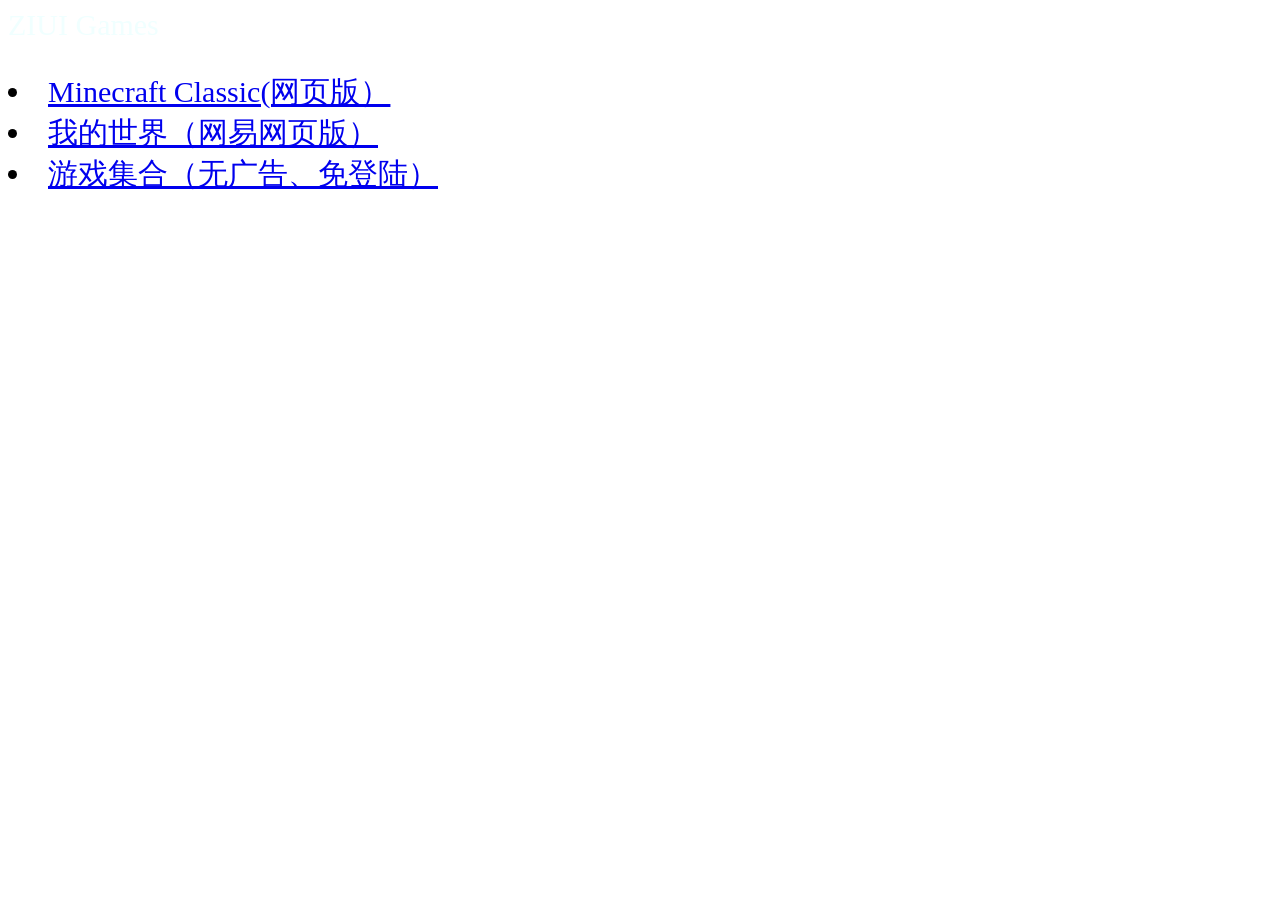
<file: games.html>
<html>
<body>
</body>
<style>
body {
    background-image: url('https://images.hdqwalls.com/download/rog-logo-2020-4k-ii-3840x2400.jpg');
        background-size:cover;
    }
    </style>
<title>ZIUI Games</title>
<p style="font-size:30px;color:azure;">ZIUI Games </p>
    <li style="font-size:30px"><a href="https://classic.minecraft.net/?join=ir4YWFzaftcHneXM">Minecraft Classic(网页版）</a></li>
     <li style="font-size:30px"><a href="http://mc.163.com/exp/">我的世界（网易网页版）</a></li>
    <li style="font-size:30px"><a href="https://www.msn.cn/zh-cn/play/arcade">游戏集合（无广告、免登陆）</a></li>
    <h1 style="position: absolute;right:.2rem;bottom:.3rem;color:white;font-size:.35rem;" >ZIUI OPEN Lab</h1>
</html>
</file>
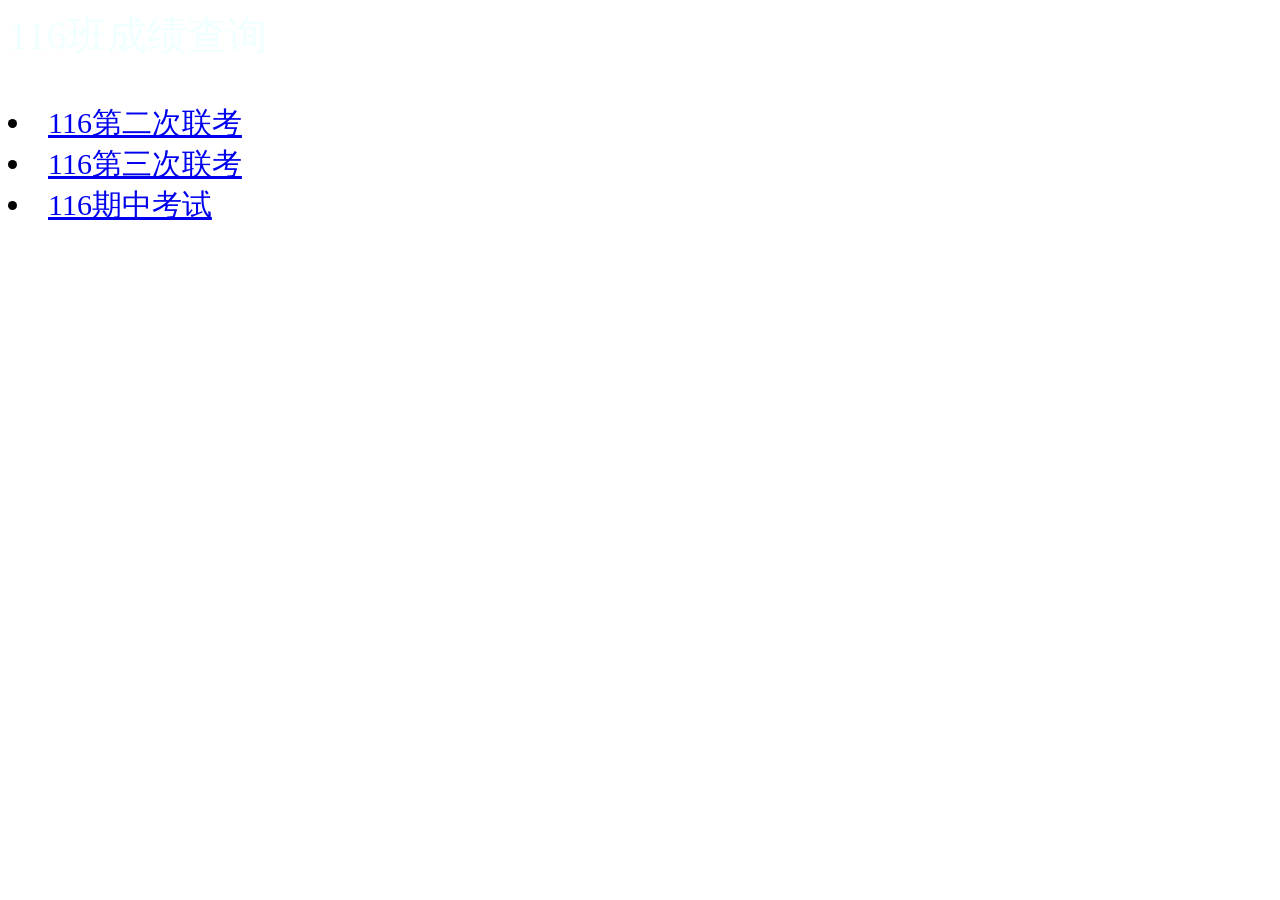
<file: grades.html>
<html>
  <body>
  </body>
<style>
body {
    background-image: url('https://pic3.zhimg.com/80/v2-ac1f460b516d7c78e8eda2844ce6797a_720w.webp');
        background-size:cover;
    }
    </style>
  <title>116成绩查询</title>
  <p style="font-size:40px;color:azure;">116班成绩查询</p>
   <li style="font-size:30px"><a href="http://mail.163.com/js6/s?func=mbox:getMessageData&mid=405:xtbBlQUhtlgi4jTx7gAAs0&part=3">116第二次联考</a></li>
     <li style="font-size:30px"><a href="http://mail.163.com/js6/s?func=mbox:getMessageData&mid=279:xtbBFxojtlgi68PFjwAAsA&part=3">116第三次联考</a></li>
   <li style="font-size:30px"><a href="https://mail.163.com/js6/read/readdata.jsp?sid=ILxgWkuuyQZsZRSBsQuufjjbJtZWIzYK&mid=62:1tbiPg4xtlxBvCJxIQAAsk&part=3&mode=inline">116期中考试</a></li>
</html>
</file>
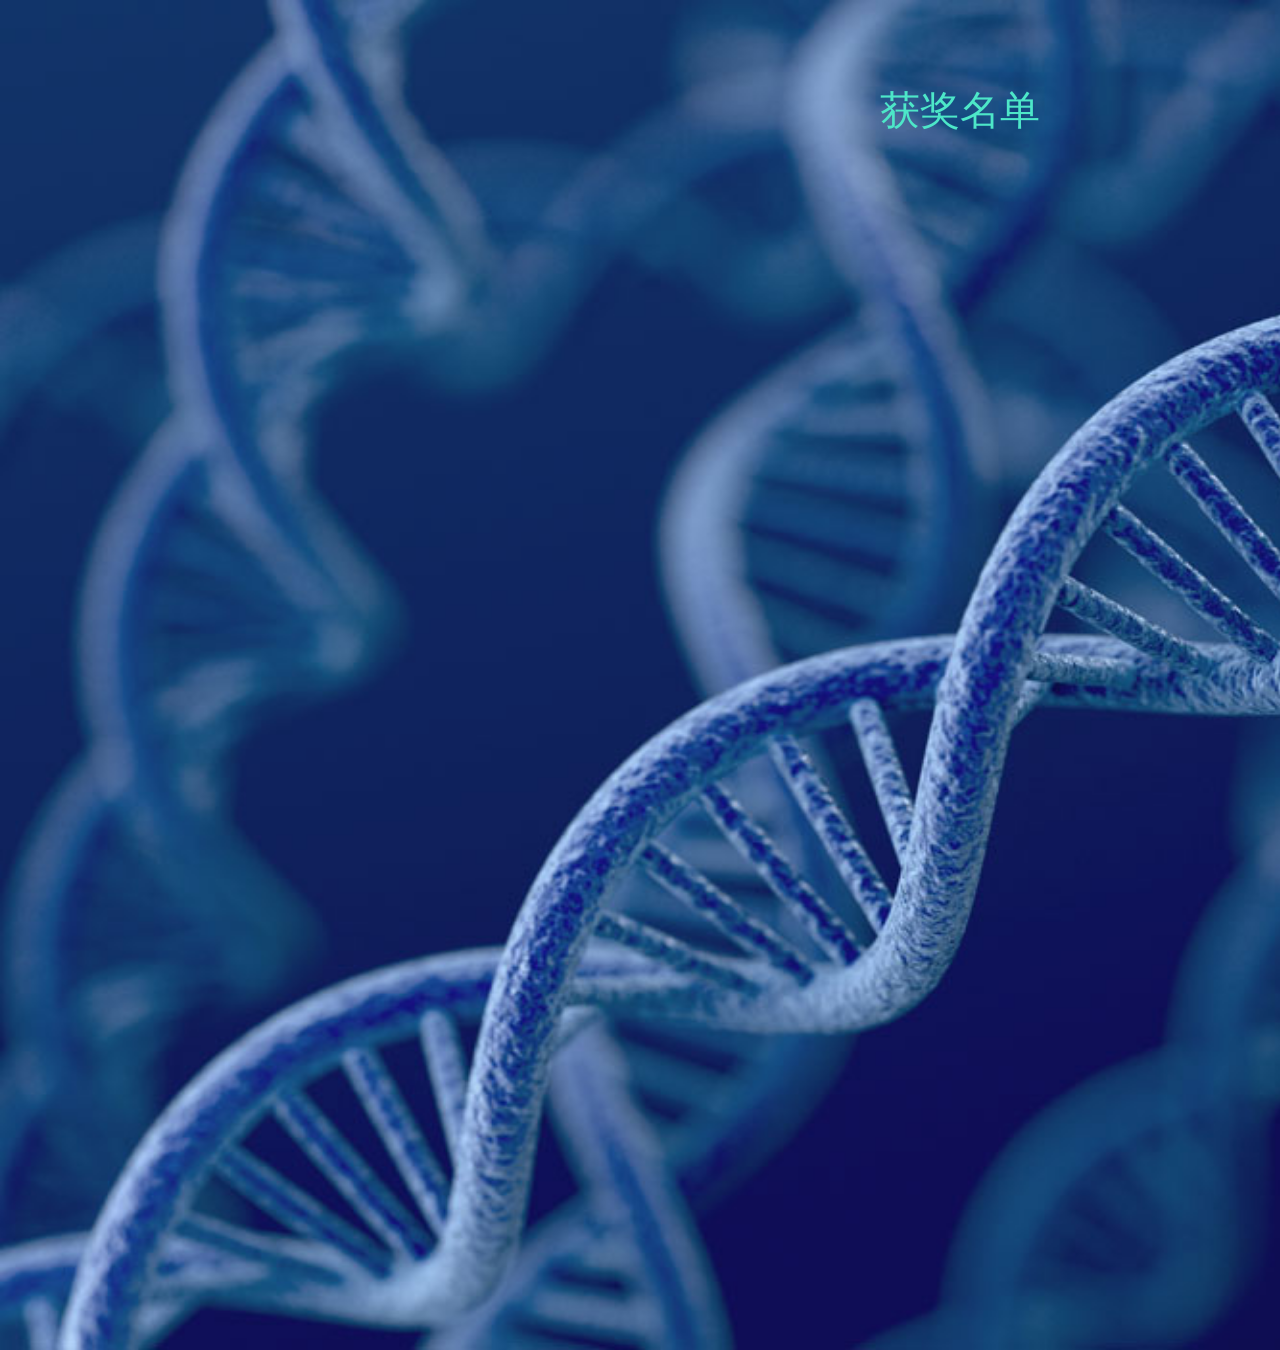
<file: 116班点名/result.html>
<!DOCTYPE html>
<html>
<head>
    <meta name="screen-orientation" content="portrait">
    <meta http-equiv="content-type" content="text/html; charset=utf-8">
    <meta name="viewport" content="width=device-width, initial-scale=1.0, maximum-scale=1.0, minimum-scale=1.0, user-scalable=0"/>
    <title>年会抽奖小程序</title>
    <link rel="stylesheet" type="text/css" href="css/reset.css">
    <link rel="stylesheet" type="text/css" href="css/wall.css">
    <style type="text/css">
        .wall { 
            overflow: scroll;
            background-repeat: repeat;
        }
        ::-webkit-scrollbar {
            display: none;
        }
        body, html {
            width: 100%;
            height: 100%;
        }
        .mask {
            -webkit-filter:blur(5px);
            filter:blur(5px);
        }
        #main {
            -webkit-transition: all 1s;
            transition: all 1s;
        }
        .result-list {
            text-align: center;
            color: #4de7c8;
            font-size: 30px;
            line-height: 50px;
            margin-top: 50px;
            margin-bottom: 50px;
            font-family: '幼圆';
        }
        .result-title {
            text-align: center;
            color: #4de7c8;
            font-size: 40px;
            margin-top: 100px;
            font-family: '幼圆';
        }

    </style>
</head>
<body>
<div id="main" class="wall">
    <div class="result-title">获奖名单</div>
    <div class="result-list" v-for="result in results">
        <div v-for="item in result">
            {{item}}
        </div>
    </div>
</div>
<script type="text/javascript" src="js/vue.js"></script>
<script type="text/javascript">
    new Vue({
        el: '#main',
        data: {
            results: []
        },
        mounted () {
            let vm = this
            let locals = window.localStorage
            let str_results = []
            // 遍历(排除choosed)
            for(let i = 0; i<localStorage.length; i++){
                if (localStorage.key(i) !== 'choosed') {
                    str_results.push(localStorage.getItem(localStorage.key(i)))
                }
            }
            // 分割每个string, 并将</br>换成空格
            let results = []
            for(let nameList of str_results) {
                let temp = JSON.parse(nameList)
                temp = temp.map(item => {return item.replace('<br/>', ' ')})
                results.push(temp)
            }
            
            // 根据长度进行排序，名单短的放在前面
            results = results.sort((x, y) => { return x.length - y.length;})
            this.results = results
        },
    })
</script>
</body>
</html>
</file>
<file: 116班点名/css/wall.css>
html, body {width: 150%; height: 150%;}
.wall {
    width: 150%;
    height: 150%;
    background-image: url(../img/newbg.jpg);
    position: relative;
    background-size: 100% 100% ;
    background-position: center;
    background-repeat: no-repeat;}
.photos-wall {width:150%; height:150%;}
.messages {width: 30%;  float: left;  position: relative; top: 52px; left: 0}


/*照片墙*/
.wall .photos {width: 100%; height: 50%; float: left; position: relative; top: 270px; left: 100px; padding-left: 130px;}
.wall .photo-title {
    position: absolute;
    top: -280px; left: 50%;
    background: url(../img/title.png) no-repeat 0 0;
    background-size: 150% auto;
    width: 800px; height: 350px;
    margin-left: -350px;
}
/*
.wall .photo-title{position: absolute; top:-137px ;left:50%; background: url(../img/title.png) no-repeat 0 0;
    background-size:380px 107px; width:380px; height: 107px; margin-left:-190px;}*/
.wall .photo-content{width:100%;height: 100%; margin:0 auto; position: relative;}
.wall .photo {position: absolute;}
.wall .photo .photo-inner{position: relative; width:100%;height: 100%;}
.wall .photo .photo-inner .img-wrap{position: absolute; top:0; left:0;}
.wall .photo .photo-inner .old{z-index: 10; opacity: 1; -webkit-transform-origin: center center;  /*-webkit-transition:all 2s linear;*/}
.wall .photo .photo-inner .new{z-index: 11; opacity: 0; -webkit-transform-origin: center center; /*-webkit-transition:all 2s linear;*/}
.wall .photo .photo-inner .show{-webkit-animation: show_photo 2s ease-in-out;}
.wall .photo .photo-inner .hide{-webkit-animation: hide_photo 2s ease-in-out;}
@-webkit-keyframes show_photo{
    0% {opacity:0;-webkit-transform:scale(0, 0);}
    100% { opacity:1;-webkit-transform:scale(1, 1);}
}
@-webkit-keyframes hide_photo{
    0% {opacity:1;}
    100% { opacity:0;}
}
/*.wall .photo .photo-inner .old{z-index: 10; opacity: 1; -webkit-transition:all 2s linear;}*/
/*.wall .photo .photo-inner .new{z-index: 11; opacity: 0; -webkit-transition:all 2s linear;}*/
/*.wall .photo .photo-inner .show{opacity: 1;}*/
/*.wall .photo .photo-inner .hide{opacity: 0;}*/

.wall .photo img {
    width: 100%; height: 100%;
    box-shadow: 0 5px 8px rgba(0, 0, 0, 0.8);
}

.wall .pos-0 {top:10px; left:0;width:65px; height:65px;}
.wall .pos-1 {top:30px; left:70px;width:70px; height:70px;}
.wall .pos-2 {top:0; left:145px;width:100px;height:100px;}
.wall .pos-3 {top:30px; left:250px;width:70px; height:70px;}
.wall .pos-4 {top:55px; left:325px;width:100px;height:100px;}
.wall .pos-5 {top:70px; left:430px;width:85px;height:85px;}
.wall .pos-6{top:15px; left:520px;width:65px;height:65px;}
.wall .pos-7{top:-15px; left:595px;width:80px;height:80px;}

.wall .pos-8{top:105px; left:40px;width:80px;height:80px;}
.wall .pos-9{top:105px; left:125px;width:80px;height:80px;}
.wall .pos-10{top:105px; left:210px;width:110px;height:110px;}
.wall .pos-11{top:160px; left:325px;width:85px;height:85px;}
.wall .pos-12{top:160px; left:415px;width:80px;height:80px;}
.wall .pos-13{top:160px; left:500px;width:100px;height:100px;}
.wall .pos-14{top:85px; left:520px;width:70px;height:70px;}

.wall .pos-15{top:265px; left:-55px;width:80px;height:80px;}

.wall .pos-16{top:190px; left:30px;width:70px;height:70px;}
.wall .pos-17{top:190px; left:105px;width:100px;height:100px;}

.wall .pos-18{top:220px; left:210px;width:110px;height:110px;}

.wall .pos-19{top:250px; left:325px;width:85px;height:85px;}
.wall .pos-20{top:245px; left:415px;width:75px;height:75px;}
.wall .pos-21{top:265px; left:500px;width:85px;height:85px;}
.wall .pos-22{top:70px; left:595px;width:85px;height:85px;}
.wall .pos-23{top:160px; left:605px;width:75px;height:75px;}
.wall .pos-24{top:240px; left:605px;width:65px;height:65px;}
.wall .pos-25{top:310px; left:650px;width:60px;height:60px;}
.wall .pos-26{top:265px; left:37px;width:65px;height:65px;}
.wall .pos-27{
    top: 15px;
left: 685px;
width: 65px;
height: 65px;}
.wall .pos-28{top: -67px;
left: 685px;
width: 75px;
height: 75px;}



.wall .pos-29{top: 103px;
left: -44px;
width: 75px;
height: 75px;}
.wall .pos-30{top: -45px;
left: -81px;
width: 75px;
height: 75px;}

.wall .pos-31 {
top: 295px;
left: 105px;
width: 60px;
height: 60px;
}

.wall .pos-32 {
top: 240px;
left: 675px;
width: 65px;
height: 65px;
}

.wall .messages {width: 50%;  float: right; position: relative; top: 77px; left: 0;}
/*.wall .messages {width: 50%;float: right;position: relative;top: 80px;left: 0;}*/
/*.wall .message {  margin: 25px 35px 25px 10px;}*/
.wall .message {margin: 25px 35px 25px 50px;}
.wall .message span {line-height: 25px;color: #000000;font-size: 18px;display: inline-block;padding: 5px;margin: 0;}

.wall .message{height: auto;overflow: hidden;opacity: 1;}
.wall .message.newMsg {-webkit-animation: change_height .7s linear;}
    @-webkit-keyframes change_height{
        0% {opacity:0;height: 0;}
        150% { opacity:1;height:32px;}
    }

.wall .message .message-inner{position: relative; float:right; display: inline-block; background: #ffffff; border: 1px solid #ffffff; border-radius: 4px;margin-right: 20px;}

.wall .message .message-inner:before {content: '';width: 0;height: 0;border-width: 5px 11px 0px 11px;position: absolute;border-style: solid;border-color: transparent transparent transparent #ffffff;right: -19px;bottom: -1px;}
  
#qrcode{width:105px;height:105px;position: absolute;top:20px;left:20px;}
#qrcode img{width:100%;}
#qrcode {background: white; padding: 5px;}

.logo{color:#D13C3F;font-family: "Microsoft YaHei"; font-weight: bold; font-size: 13px; position: absolute;left:20px; bottom:20px;}
</file>
